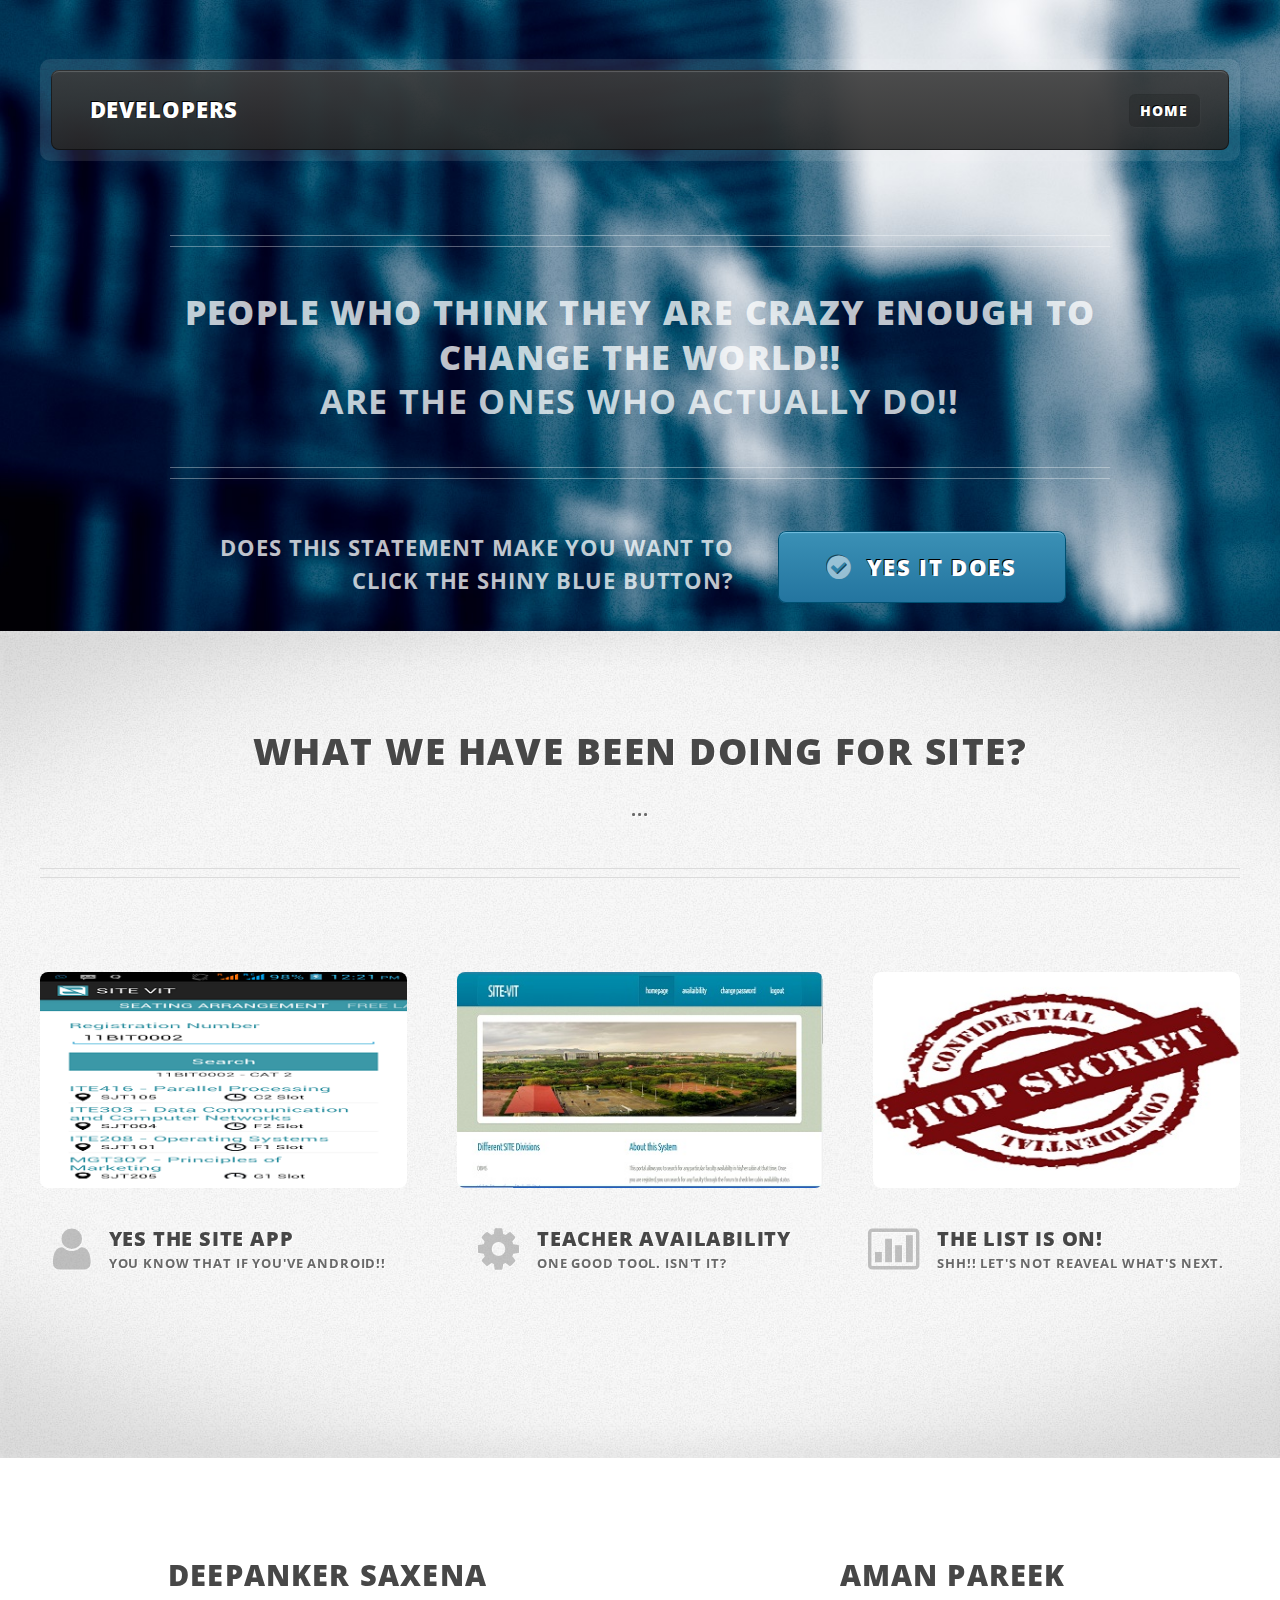
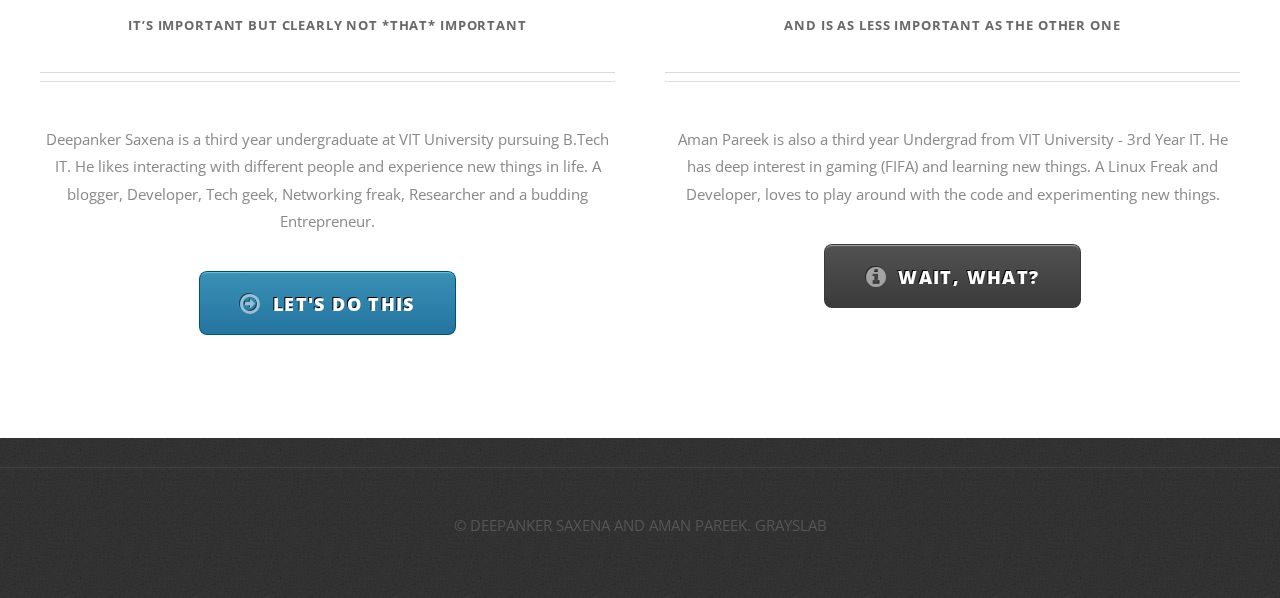
<file: teacher/developer/index.html>
<!DOCTYPE HTML>
<!--
	ZeroFour 2.5 by HTML5 UP
	html5up.net | @n33co
	Free for personal and commercial use under the CCA 3.0 license (html5up.net/license)
-->
<html>
	<head>
		<title>Developers</title>
		<meta http-equiv="content-type" content="text/html; charset=utf-8" />
		<meta name="description" content="" />
		<meta name="keywords" content="" />
		<link href="http://fonts.googleapis.com/css?family=Open+Sans:400,300,700,800" rel="stylesheet" type="text/css" />
		<script src="js/jquery.min.js"></script>
		<script src="js/jquery.dropotron.min.js"></script>
		<script src="js/config.js"></script>
		<script src="js/skel.min.js"></script>
		<script src="js/skel-panels.min.js"></script>
		<noscript>
			<link rel="stylesheet" href="css/skel-noscript.css" />
			<link rel="stylesheet" href="css/style.css" />
			<link rel="stylesheet" href="css/style-desktop.css" />
		</noscript>
		<!--[if lte IE 9]><link rel="stylesheet" href="css/ie9.css" /><![endif]-->
		<!--[if lte IE 8]><script src="js/html5shiv.js"></script><link rel="stylesheet" href="css/ie8.css" /><![endif]-->
		<!--[if lte IE 7]><link rel="stylesheet" href="css/ie7.css" /><![endif]-->
	</head>
	<body class="homepage">

		<!-- Header Wrapper -->
			<div id="header-wrapper">
				<div class="container">
					<div class="row">
						<div class="12u">
						
							<!-- Header -->
								<header id="header">
									<div class="inner">
									
										<!-- Logo -->
											<h1><a href="#" id="logo">Developers</a></h1>
										
										<!-- Nav -->
											<nav id="nav">
												<ul>
													<li class="current_page_item"><a href="../index.php">Home</a></li>
												</ul>
											</nav>
									
									</div>
								</header>

							<!-- Banner -->
								<div id="banner">
									<h2><strong>PEOPLE WHO THINK THEY ARE CRAZY ENOUGH TO CHANGE THE WORLD!!</strong> 
									<br> ARE THE ONES WHO ACTUALLY DO!!</h2>
									<p>Does this statement make you want to click the shiny blue button?</p>
									<a href="#dev" class="button big fa fa-check-circle">Yes it does</a> 
								</div>

						</div>
					</div>
				</div>
			</div>
		
		<!-- Main Wrapper -->
			<div id="main-wrapper">
				<div class="main-wrapper-style1">
					<div class="inner">
				
						<!-- Feature 1 -->
							<section class="container box-feature1">
								<div class="row">
									<div class="12u">
										<header class="first major">
											<h2>WHAT WE HAVE BEEN DOING FOR SITE?</h2>
											<span class="byline"> <strong></strong> ...</span>
										</header>
									</div>
								</div>
								<div class="row">
									<div class="4u">
										<section>
											<span class="image image-full"><img src="images/pic03.png" alt="" /></span>
											<header class="second fa fa-user">
												<h3>YES THE SITE APP</h3>
												<span class="byline">You know that if you've Android!!</span>
											</header>
										</section>
									</div>
									<div class="4u">
										<section>
											<span class="image image-full"><img src="images/capture.jpg" alt="" /></span>
											<header class="second fa fa-cog">
												<h3>TEACHER AVAILABILITY</h3>
												<span class="byline">One good tool. Isn't it?</span>
											</header>
										</section>
									</div>
									<div class="4u">
										<section>
											<span class="image image-full"><img src="images/cap2.jpeg" alt="" /></span>
											<header class="second fa fa-bar-chart-o">
												<h3>THE LIST IS ON!</h3>
												<span class="byline">Shh!! Let's not reaveal what's next.</span>
											</header>
										</section>
									</div>
								</div>
								<div class="row">
									<div class="12u">
										<p></p>
									</div>
								</div>
							</section>

					</div>
				</div>
				<div class="main-wrapper-style2">
					<div class="inner" >
				
						<!-- Feature 2 -->
							<section class="container box-feature2">
								<div class="row">
									<div class="6u">
										<section>
											<header class="major" id="dev">
												<h2>DEEPANKER SAXENA</h2>
												<span class="byline">It’s important but clearly not *that* important</span>
											</header>
											<p>Deepanker Saxena is a third year undergraduate at VIT University pursuing B.Tech IT. He likes interacting with different people and experience new things in life. A blogger, Developer, Tech geek, Networking freak, Researcher and a budding Entrepreneur.</p>
											<footer>
												<a href="http://www.facebook.com/Deepankergetup" class="button medium fa fa-arrow-circle-o-right">Let's do this</a>
											</footer>
										</section>
									</div>
									<div class="6u">
										<section>
											<header class="major">
												<h2>AMAN PAREEK</h2>
												<span class="byline">And is as less important as the other one</span>
											</header>
											<p>Aman Pareek is also a third year Undergrad from VIT University - 3rd Year IT. He has deep interest in gaming (FIFA) and learning new things. A Linux Freak and Developer, loves to play around with the code and experimenting new things.</p>
											<footer>
												<a href="http://www.facebook.com/aman.pareek1" class="button medium alt fa fa-info-circle">Wait, what?</a>
											</footer>
										</section>
									</div>
								</div>
							</section>

						</div>
				</div>
							</div>
						</div>
					</div>
				</div>
			</div>

					<div class="row">
						<div class="12u">
							<div id="copyright">
								&copy; DEEPANKER SAXENA AND AMAN PAREEK. GRAYSLAB
							</div>
						</div>
					</div>
				</footer>
			</div>

	</body>
</html>
</file>
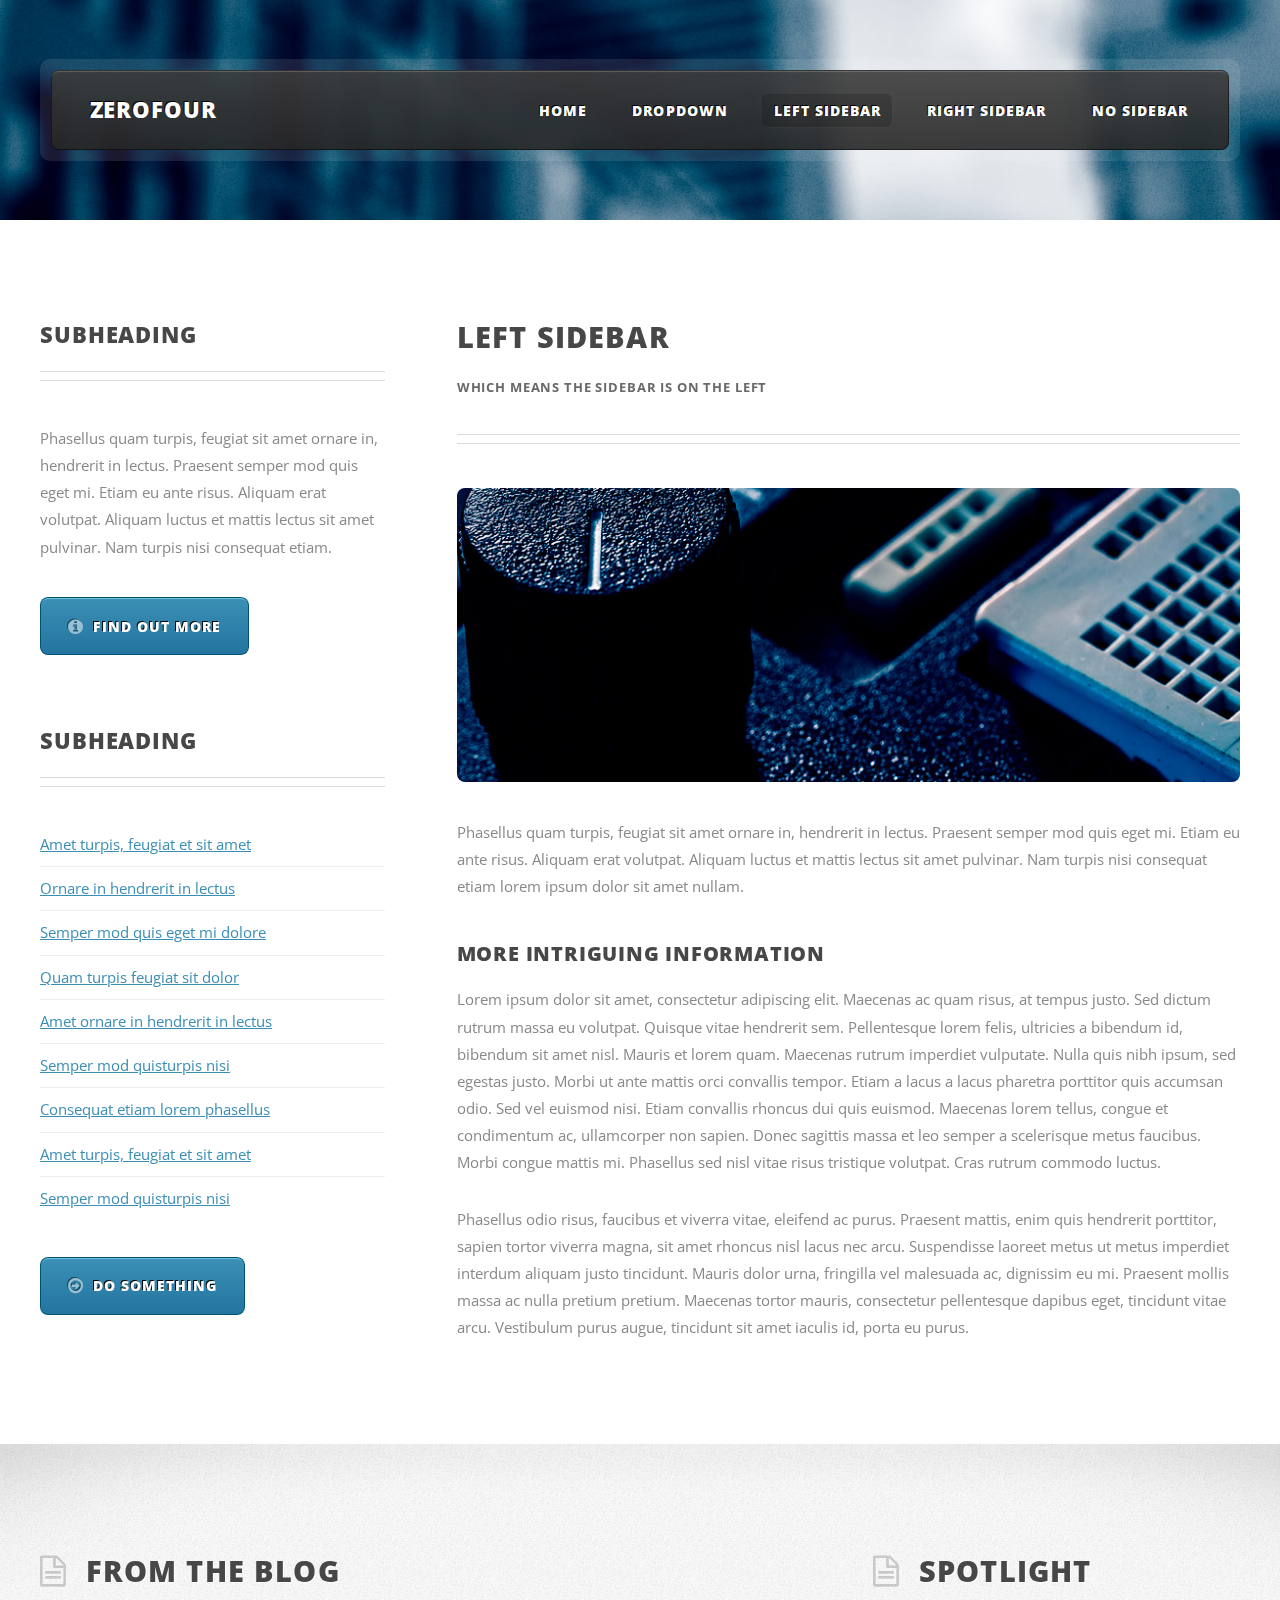
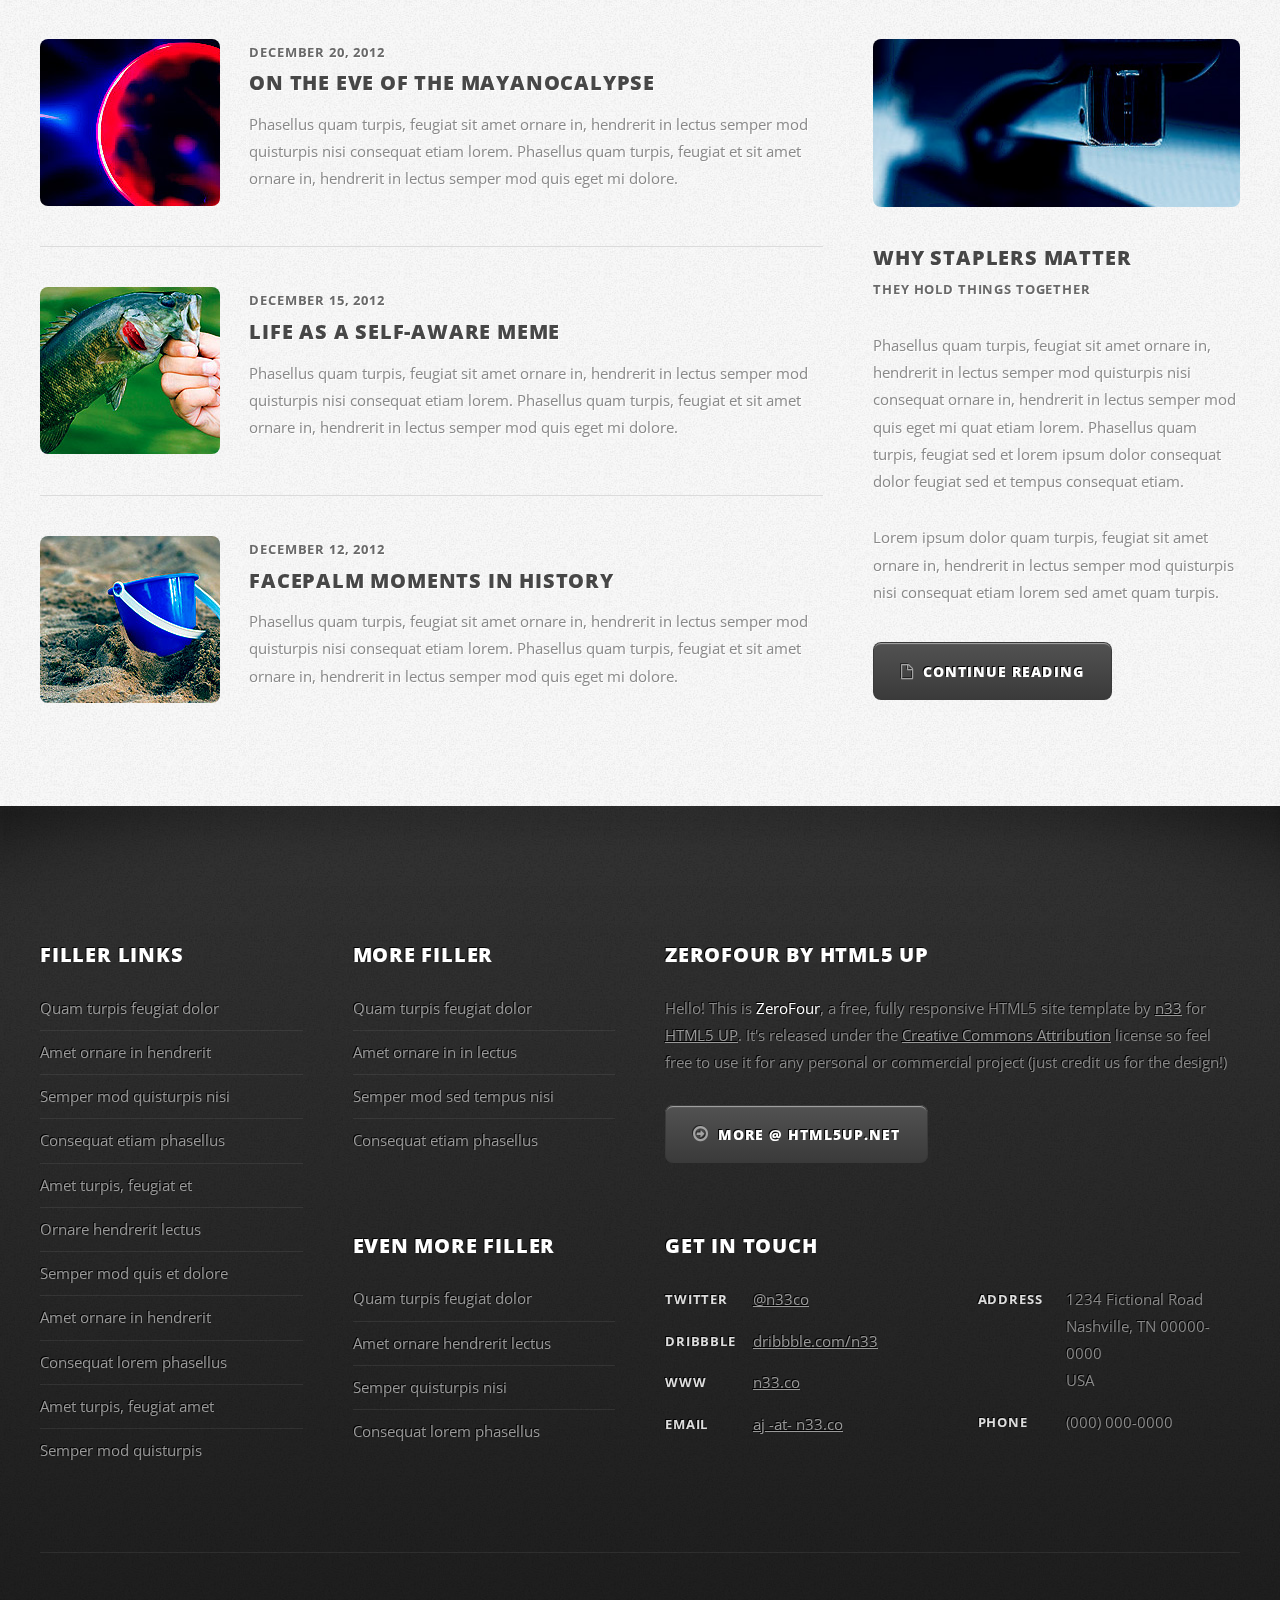
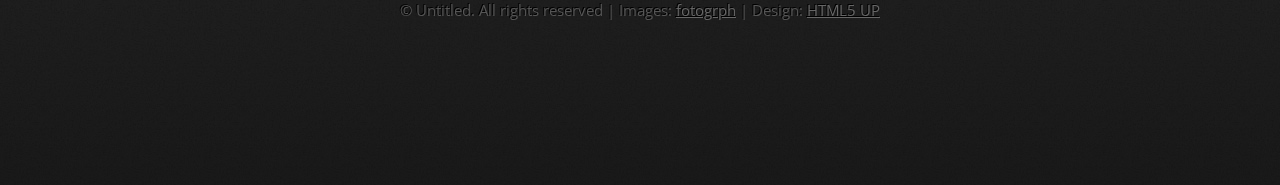
<file: developer/left-sidebar.html>
<!DOCTYPE HTML>
<!--
	ZeroFour 2.5 by HTML5 UP
	html5up.net | @n33co
	Free for personal and commercial use under the CCA 3.0 license (html5up.net/license)
-->
<html>
	<head>
		<title>Left Sidebar - ZeroFour by HTML5 UP</title>
		<meta http-equiv="content-type" content="text/html; charset=utf-8" />
		<meta name="description" content="" />
		<meta name="keywords" content="" />
		<link href="http://fonts.googleapis.com/css?family=Open+Sans:400,300,700,800" rel="stylesheet" type="text/css" />
		<script src="js/jquery.min.js"></script>
		<script src="js/jquery.dropotron.min.js"></script>
		<script src="js/config.js"></script>
		<script src="js/skel.min.js"></script>
		<script src="js/skel-panels.min.js"></script>
		<noscript>
			<link rel="stylesheet" href="css/skel-noscript.css" />
			<link rel="stylesheet" href="css/style.css" />
			<link rel="stylesheet" href="css/style-desktop.css" />
		</noscript>
		<!--[if lte IE 9]><link rel="stylesheet" href="css/ie9.css" /><![endif]-->
		<!--[if lte IE 8]><script src="js/html5shiv.js"></script><link rel="stylesheet" href="css/ie8.css" /><![endif]-->
		<!--[if lte IE 7]><link rel="stylesheet" href="css/ie7.css" /><![endif]-->
	</head>
	<body class="left-sidebar">

		<!-- Header Wrapper -->
			<div id="header-wrapper">
				<div class="container">
					<div class="row">
						<div class="12u">
						
							<!-- Header -->
								<header id="header">
									<div class="inner">
									
										<!-- Logo -->
											<h1><a href="#" id="logo">ZeroFour</a></h1>
										
										<!-- Nav -->
											<nav id="nav">
												<ul>
													<li><a href="index.html">Home</a></li>
													<li>
														<span>Dropdown</span>
														<ul>
															<li><a href="#">Lorem ipsum dolor</a></li>
															<li><a href="#">Magna phasellus</a></li>
															<li>
																<span>Phasellus consequat</span>
																<ul>
																	<li><a href="#">Lorem ipsum dolor</a></li>
																	<li><a href="#">Phasellus consequat</a></li>
																	<li><a href="#">Magna phasellus</a></li>
																	<li><a href="#">Etiam dolore nisl</a></li>
																</ul>
															</li>
															<li><a href="#">Veroeros feugiat</a></li>
														</ul>
													</li>
													<li class="current_page_item"><a href="left-sidebar.html">Left Sidebar</a></li>
													<li><a href="right-sidebar.html">Right Sidebar</a></li>
													<li><a href="no-sidebar.html">No Sidebar</a></li>
												</ul>
											</nav>
									
									</div>
								</header>

						</div>
					</div>
				</div>
			</div>
		
		<!-- Main Wrapper -->
			<div id="main-wrapper">
				<div class="main-wrapper-style2">
					<div class="inner">
						<div class="container">
							<div class="row">
								<div class="4u">
									<div id="sidebar">

										<!-- Sidebar -->
									
											<section>
												<header class="major">
													<h2>Subheading</h2>
												</header>
												<p>Phasellus quam turpis, feugiat sit amet ornare in, hendrerit in lectus. 
												Praesent semper mod quis eget mi. Etiam eu ante risus. Aliquam erat volutpat. 
												Aliquam luctus et mattis lectus sit amet pulvinar. Nam turpis nisi 
												consequat etiam.</p>
												<footer>
													<a href="#" class="button fa fa-info-circle">Find out more</a>
												</footer>
											</section>

											<section>
												<header class="major">
													<h2>Subheading</h2>
												</header>
												<ul class="style2">
													<li><a href="#">Amet turpis, feugiat et sit amet</a></li>
													<li><a href="#">Ornare in hendrerit in lectus</a></li>
													<li><a href="#">Semper mod quis eget mi dolore</a></li>
													<li><a href="#">Quam turpis feugiat sit dolor</a></li>
													<li><a href="#">Amet ornare in hendrerit in lectus</a></li>
													<li><a href="#">Semper mod quisturpis nisi</a></li>
													<li><a href="#">Consequat etiam lorem phasellus</a></li>
													<li><a href="#">Amet turpis, feugiat et sit amet</a></li>
													<li><a href="#">Semper mod quisturpis nisi</a></li>
												</ul>
												<footer>
													<a href="#" class="button fa fa-arrow-circle-o-right">Do Something</a>
												</footer>
											</section>
								
									</div>
								</div>
								<div class="8u skel-cell-important">
									<div id="content">

										<!-- Content -->
									
											<article>
												<header class="major">
													<h2>Left Sidebar</h2>
													<span class="byline">Which means the sidebar is on the left</span>
												</header>
												
												<span class="image image-full"><img src="images/pic08.jpg" alt="" /></span>
												
												<p>Phasellus quam turpis, feugiat sit amet ornare in, hendrerit in lectus. 
												Praesent semper mod quis eget mi. Etiam eu ante risus. Aliquam erat volutpat. 
												Aliquam luctus et mattis lectus sit amet pulvinar. Nam turpis nisi 
												consequat etiam lorem ipsum dolor sit amet nullam.</p>
												
												<h3>More intriguing information</h3>
												<p>Lorem ipsum dolor sit amet, consectetur adipiscing elit. Maecenas ac quam risus, at tempus 
												justo. Sed dictum rutrum massa eu volutpat. Quisque vitae hendrerit sem. Pellentesque lorem felis, 
												ultricies a bibendum id, bibendum sit amet nisl. Mauris et lorem quam. Maecenas rutrum imperdiet 
												vulputate. Nulla quis nibh ipsum, sed egestas justo. Morbi ut ante mattis orci convallis tempor. 
												Etiam a lacus a lacus pharetra porttitor quis accumsan odio. Sed vel euismod nisi. Etiam convallis 
												rhoncus dui quis euismod. Maecenas lorem tellus, congue et condimentum ac, ullamcorper non sapien. 
												Donec sagittis massa et leo semper a scelerisque metus faucibus. Morbi congue mattis mi. 
												Phasellus sed nisl vitae risus tristique volutpat. Cras rutrum commodo luctus.</p>

												<p>Phasellus odio risus, faucibus et viverra vitae, eleifend ac purus. Praesent mattis, enim 
												quis hendrerit porttitor, sapien tortor viverra magna, sit amet rhoncus nisl lacus nec arcu. 
												Suspendisse laoreet metus ut metus imperdiet interdum aliquam justo tincidunt. Mauris dolor urna, 
												fringilla vel malesuada ac, dignissim eu mi. Praesent mollis massa ac nulla pretium pretium. 
												Maecenas tortor mauris, consectetur pellentesque dapibus eget, tincidunt vitae arcu. 
												Vestibulum purus augue, tincidunt sit amet iaculis id, porta eu purus.</p>
											</article>
								
									</div>
								</div>
							</div>
						</div>
					</div>
				</div>
				<div class="main-wrapper-style3">
					<div class="inner">
						<div class="container">
							<div class="row">
								<div class="8u">

									<!-- Article list -->
										<section class="box-article-list">
											<h2 class="fa fa-file-text-o">From the blog</h2>
											
											<!-- Excerpt -->
												<article class="box-excerpt">
													<a href="#" class="image image-left"><img src="images/pic04.jpg" alt="" /></a>
													<div>
														<header>
															<span class="date">December 20, 2012</span>
															<h3><a href="#">On the eve of the Mayanocalypse</a></h3>
														</header>
														<p>Phasellus quam turpis, feugiat sit amet ornare in, hendrerit in lectus 
														semper mod quisturpis nisi consequat etiam lorem. Phasellus quam turpis, 
														feugiat et sit amet ornare in, hendrerit in lectus semper mod quis eget mi dolore.</p>
													</div>
												</article>

											<!-- Excerpt -->
												<article class="box-excerpt">
													<a href="#" class="image image-left"><img src="images/pic05.jpg" alt="" /></a>
													<div>
														<header>
															<span class="date">December 15, 2012</span>
															<h3><a href="#">Life as a self-aware meme</a></h3>
														</header>
														<p>Phasellus quam turpis, feugiat sit amet ornare in, hendrerit in lectus 
														semper mod quisturpis nisi consequat etiam lorem. Phasellus quam turpis, 
														feugiat et sit amet ornare in, hendrerit in lectus semper mod quis eget mi dolore.</p>
													</div>
												</article>

											<!-- Excerpt -->
												<article class="box-excerpt">
													<a href="#" class="image image-left"><img src="images/pic06.jpg" alt="" /></a>
													<div>
														<header>
															<span class="date">December 12, 2012</span>
															<h3><a href="#">Facepalm moments in history</a></h3>
														</header>
														<p>Phasellus quam turpis, feugiat sit amet ornare in, hendrerit in lectus 
														semper mod quisturpis nisi consequat etiam lorem. Phasellus quam turpis, 
														feugiat et sit amet ornare in, hendrerit in lectus semper mod quis eget mi dolore.</p>
													</div>
												</article>

										</section>
								</div>
								<div class="4u">
								
									<!-- Spotlight -->
										<section class="box-spotlight">
											<h2 class="fa fa-file-text-o">Spotlight</h2>
											<article>
												<a href="#" class="image image-full"><img src="images/pic07.jpg" alt=""></a>
												<header>
													<h3><a href="#">Why staplers matter</a></h3>
													<span class="byline">They hold things together</span>
												</header>
												<p>Phasellus quam turpis, feugiat sit amet ornare in, hendrerit in lectus semper mod 
												quisturpis nisi consequat ornare in, hendrerit in lectus semper mod quis eget mi quat etiam 
												lorem. Phasellus quam turpis, feugiat sed et lorem ipsum dolor consequat dolor feugiat sed
												et tempus consequat etiam.</p>
												<p>Lorem ipsum dolor quam turpis, feugiat sit amet ornare in, hendrerit in lectus semper 
												mod quisturpis nisi consequat etiam lorem sed amet quam turpis.</p>
												<footer>
													<a href="#" class="button alt fa fa-file-o">Continue Reading</a>
												</footer>
											</article>
										</section>
								
								</div>
							</div>
						</div>
					</div>
				</div>
			</div>

		<!-- Footer Wrapper -->
			<div id="footer-wrapper">
				<footer id="footer" class="container">
					<div class="row">
						<div class="3u">
						
							<!-- Links -->
								<section>
									<h2>Filler Links</h2>
									<ul class="style2">
										<li><a href="#">Quam turpis feugiat dolor</a></li>
										<li><a href="#">Amet ornare in hendrerit </a></li>
										<li><a href="#">Semper mod quisturpis nisi</a></li>
										<li><a href="#">Consequat etiam phasellus</a></li>
										<li><a href="#">Amet turpis, feugiat et</a></li>
										<li><a href="#">Ornare hendrerit lectus</a></li>
										<li><a href="#">Semper mod quis et dolore</a></li>
										<li><a href="#">Amet ornare in hendrerit</a></li>
										<li><a href="#">Consequat lorem phasellus</a></li>
										<li><a href="#">Amet turpis, feugiat amet</a></li>
										<li><a href="#">Semper mod quisturpis</a></li>
									</ul>
								</section>
						
						</div>
						<div class="3u">
						
							<!-- Links -->
								<section>
									<h2>More Filler</h2>
									<ul class="style2">
										<li><a href="#">Quam turpis feugiat dolor</a></li>
										<li><a href="#">Amet ornare in in lectus</a></li>
										<li><a href="#">Semper mod sed tempus nisi</a></li>
										<li><a href="#">Consequat etiam phasellus</a></li>
									</ul>
								</section>
						
							<!-- Links -->
								<section>
									<h2>Even More Filler</h2>
									<ul class="style2">
										<li><a href="#">Quam turpis feugiat dolor</a></li>
										<li><a href="#">Amet ornare hendrerit lectus</a></li>
										<li><a href="#">Semper quisturpis nisi</a></li>
										<li><a href="#">Consequat lorem phasellus</a></li>
									</ul>
								</section>
						
						</div>
						<div class="6u">
						
							<!-- About -->
								<section>
									<h2><strong>ZeroFour</strong> by HTML5 UP</h2>
									<p>Hello! This is <strong>ZeroFour</strong>, a free, fully responsive HTML5 site
									template by <a href="http://n33.co/">n33</a> for <a href="http://html5up.net/">HTML5 UP</a>.
									It's released under the <a href="http://html5up.net/license/">Creative Commons Attribution</a>
									license so feel free to use it for any personal or commercial project (just credit us
									for the design!)</p>
									<a href="http://html5up.net/" class="button alt fa fa-arrow-circle-o-right">More @ HTML5Up.net</a>
								</section>
						
							<!-- Contact -->
								<section>
									<h2>Get in touch</h2>
									<div>
										<div class="row">
											<div class="6u">
												<dl class="contact">
													<dt>Twitter</dt>
													<dd><a href="http://twitter.com/n33co">@n33co</a></dd>
													<dt>Dribbble</dt>
													<dd><a href="http://dribbble.com/n33">dribbble.com/n33</a></dd>
													<dt>WWW</dt>
													<dd><a href="http://n33.co">n33.co</a></dd>
													<dt>Email</dt>
													<dd><a href="mailto:aj%20-at-%20n33.co">aj -at- n33.co</a></dd>
												</dl>
											</div>
											<div class="6u">
												<dl class="contact">
													<dt>Address</dt>
													<dd>
														1234 Fictional Road<br />
														Nashville, TN 00000-0000<br />
														USA
													</dd>
													<dt>Phone</dt>
													<dd>(000) 000-0000</dd>
												</dl>
											</div>
										</div>
									</div>
								</section>
						
						</div>
					</div>
					<div class="row">
						<div class="12u">
							<div id="copyright">
								&copy; Untitled. All rights reserved | Images: <a href="http://fotogrph.com/">fotogrph</a> | Design: <a href="http://html5up.net/">HTML5 UP</a>
							</div>
						</div>
					</div>
				</footer>
			</div>

	</body>
</html>
</file>
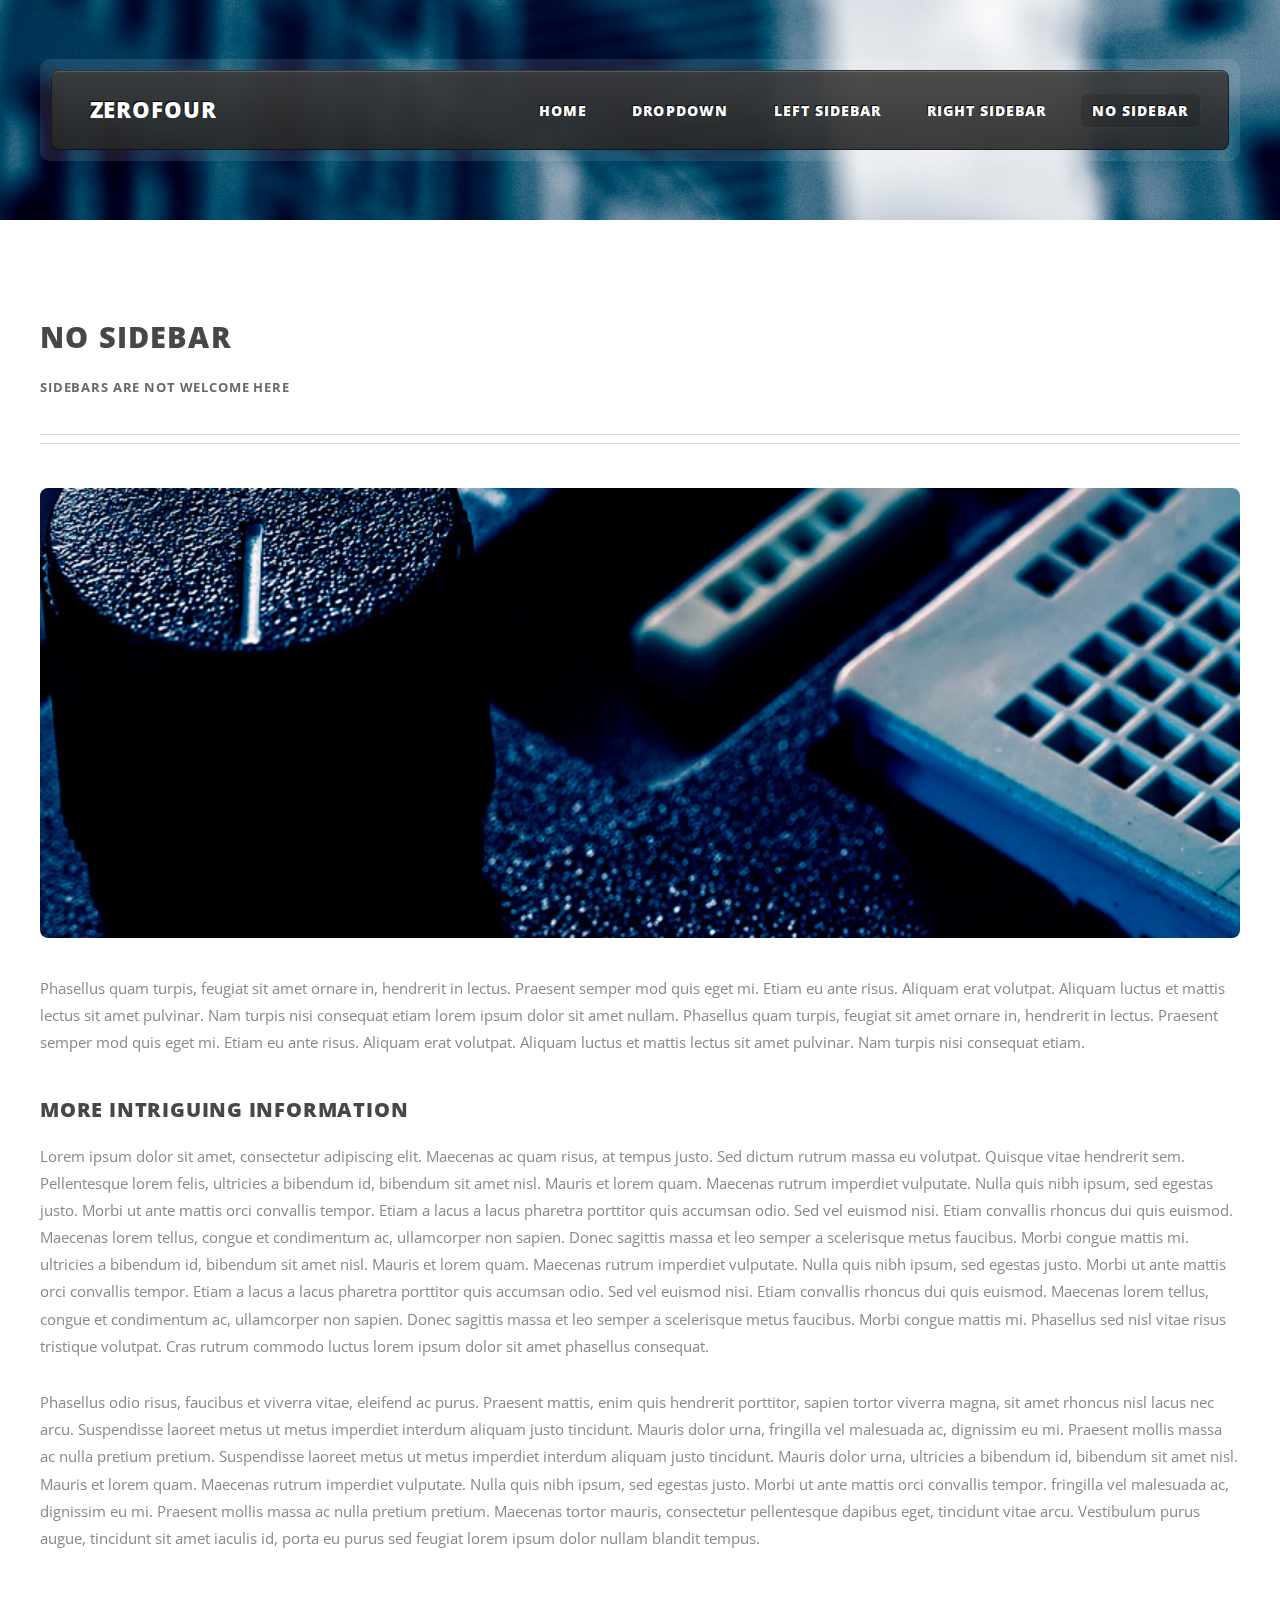
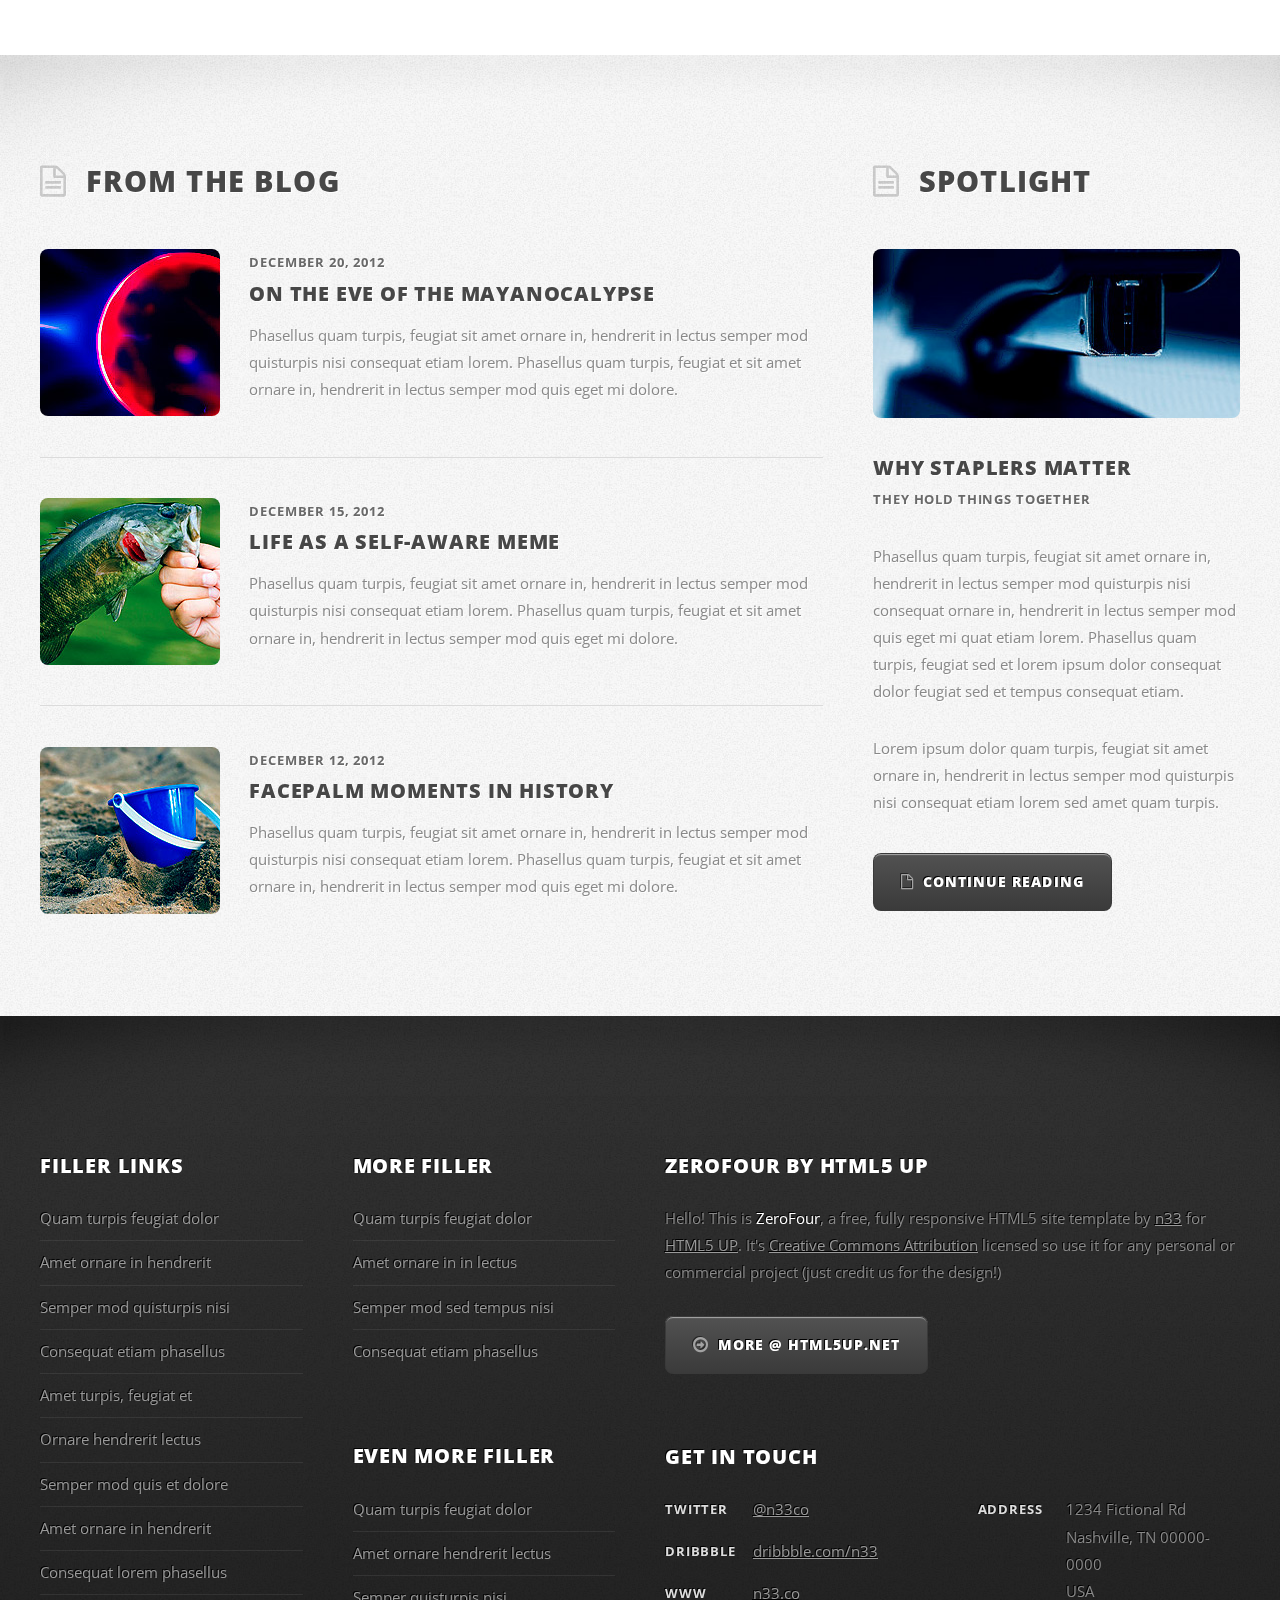
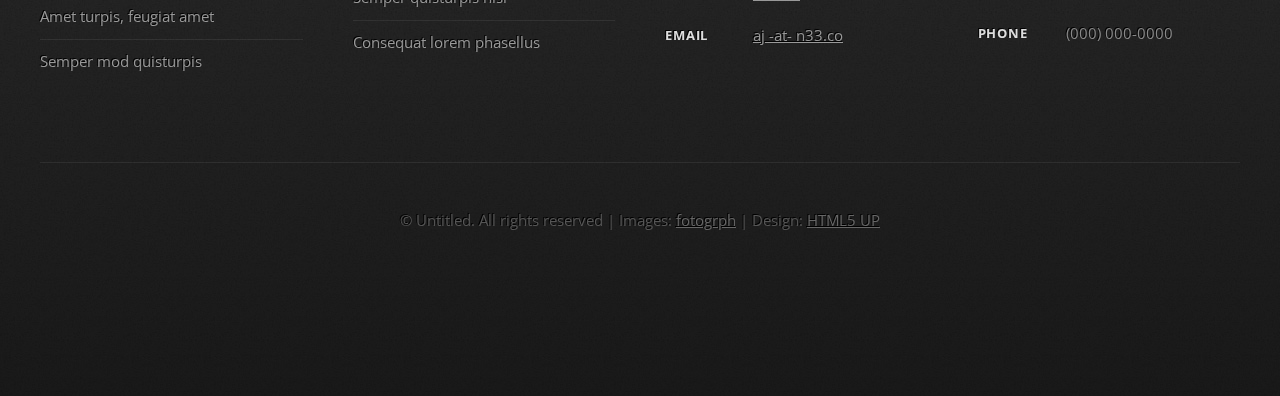
<file: developer/no-sidebar.html>
<!DOCTYPE HTML>
<!--
	ZeroFour 2.5 by HTML5 UP
	html5up.net | @n33co
	Free for personal and commercial use under the CCA 3.0 license (html5up.net/license)
-->
<html>
	<head>
		<title>No Sidebar - ZeroFour by HTML5 UP</title>
		<meta http-equiv="content-type" content="text/html; charset=utf-8" />
		<meta name="description" content="" />
		<meta name="keywords" content="" />
		<link href="http://fonts.googleapis.com/css?family=Open+Sans:400,300,700,800" rel="stylesheet" type="text/css" />
		<script src="js/jquery.min.js"></script>
		<script src="js/jquery.dropotron.min.js"></script>
		<script src="js/config.js"></script>
		<script src="js/skel.min.js"></script>
		<script src="js/skel-panels.min.js"></script>
		<noscript>
			<link rel="stylesheet" href="css/skel-noscript.css" />
			<link rel="stylesheet" href="css/style.css" />
			<link rel="stylesheet" href="css/style-desktop.css" />
		</noscript>
		<!--[if lte IE 9]><link rel="stylesheet" href="css/ie9.css" /><![endif]-->
		<!--[if lte IE 8]><script src="js/html5shiv.js"></script><link rel="stylesheet" href="css/ie8.css" /><![endif]-->
		<!--[if lte IE 7]><link rel="stylesheet" href="css/ie7.css" /><![endif]-->
	</head>
	<body class="no-sidebar">

		<!-- Header Wrapper -->
			<div id="header-wrapper">
				<div class="container">
					<div class="row">
						<div class="12u">
						
							<!-- Header -->
								<header id="header">
									<div class="inner">
									
										<!-- Logo -->
											<h1><a href="#" id="logo">ZeroFour</a></h1>
										
										<!-- Nav -->
											<nav id="nav">
												<ul>
													<li><a href="index.html">Home</a></li>
													<li>
														<span>Dropdown</span>
														<ul>
															<li><a href="#">Lorem ipsum dolor</a></li>
															<li><a href="#">Magna phasellus</a></li>
															<li>
																<span>Phasellus consequat</span>
																<ul>
																	<li><a href="#">Lorem ipsum dolor</a></li>
																	<li><a href="#">Phasellus consequat</a></li>
																	<li><a href="#">Magna phasellus</a></li>
																	<li><a href="#">Etiam dolore nisl</a></li>
																</ul>
															</li>
															<li><a href="#">Veroeros feugiat</a></li>
														</ul>
													</li>
													<li><a href="left-sidebar.html">Left Sidebar</a></li>
													<li><a href="right-sidebar.html">Right Sidebar</a></li>
													<li class="current_page_item"><a href="no-sidebar.html">No Sidebar</a></li>
												</ul>
											</nav>
									
									</div>
								</header>

						</div>
					</div>
				</div>
			</div>
		
		<!-- Main Wrapper -->
			<div id="main-wrapper">
				<div class="main-wrapper-style2">
					<div class="inner">
						<div class="container">
							<div class="row">
								<div class="12u skel-cell-important">
									<div id="content">

										<!-- Content -->
									
											<article>
												<header class="major">
													<h2>No Sidebar</h2>
													<span class="byline">Sidebars are not welcome here</span>
												</header>
												
												<span class="image image-full"><img src="images/pic08.jpg" alt="" /></span>
												
												<p>Phasellus quam turpis, feugiat sit amet ornare in, hendrerit in lectus. 
												Praesent semper mod quis eget mi. Etiam eu ante risus. Aliquam erat volutpat. 
												Aliquam luctus et mattis lectus sit amet pulvinar. Nam turpis nisi 
												consequat etiam lorem ipsum dolor sit amet nullam. Phasellus quam turpis, 
												feugiat sit amet ornare in, hendrerit in lectus. Praesent semper mod quis 
												eget mi. Etiam eu ante risus. Aliquam erat volutpat. Aliquam luctus et 
												mattis lectus sit amet pulvinar. Nam turpis nisi consequat etiam.</p>
												
												<h3>More intriguing information</h3>
												<p>Lorem ipsum dolor sit amet, consectetur adipiscing elit. Maecenas ac quam risus, at tempus 
												justo. Sed dictum rutrum massa eu volutpat. Quisque vitae hendrerit sem. Pellentesque lorem felis, 
												ultricies a bibendum id, bibendum sit amet nisl. Mauris et lorem quam. Maecenas rutrum imperdiet 
												vulputate. Nulla quis nibh ipsum, sed egestas justo. Morbi ut ante mattis orci convallis tempor. 
												Etiam a lacus a lacus pharetra porttitor quis accumsan odio. Sed vel euismod nisi. Etiam convallis 
												rhoncus dui quis euismod. Maecenas lorem tellus, congue et condimentum ac, ullamcorper non sapien. 
												Donec sagittis massa et leo semper a scelerisque metus faucibus. Morbi congue mattis mi. 
												ultricies a bibendum id, bibendum sit amet nisl. Mauris et lorem quam. Maecenas rutrum imperdiet 
												vulputate. Nulla quis nibh ipsum, sed egestas justo. Morbi ut ante mattis orci convallis tempor. 
												Etiam a lacus a lacus pharetra porttitor quis accumsan odio. Sed vel euismod nisi. Etiam convallis 
												rhoncus dui quis euismod. Maecenas lorem tellus, congue et condimentum ac, ullamcorper non sapien. 
												Donec sagittis massa et leo semper a scelerisque metus faucibus. Morbi congue mattis mi. 
												Phasellus sed nisl vitae risus tristique volutpat. Cras rutrum commodo luctus lorem ipsum
												dolor sit amet phasellus consequat.</p>

												<p>Phasellus odio risus, faucibus et viverra vitae, eleifend ac purus. Praesent mattis, enim 
												quis hendrerit porttitor, sapien tortor viverra magna, sit amet rhoncus nisl lacus nec arcu. 
												Suspendisse laoreet metus ut metus imperdiet interdum aliquam justo tincidunt. Mauris dolor urna, 
												fringilla vel malesuada ac, dignissim eu mi. Praesent mollis massa ac nulla pretium pretium. 
												Suspendisse laoreet metus ut metus imperdiet interdum aliquam justo tincidunt. Mauris dolor urna, 
												ultricies a bibendum id, bibendum sit amet nisl. Mauris et lorem quam. Maecenas rutrum imperdiet 
												vulputate. Nulla quis nibh ipsum, sed egestas justo. Morbi ut ante mattis orci convallis tempor. 
												fringilla vel malesuada ac, dignissim eu mi. Praesent mollis massa ac nulla pretium pretium. 
												Maecenas tortor mauris, consectetur pellentesque dapibus eget, tincidunt vitae arcu. 
												Vestibulum purus augue, tincidunt sit amet iaculis id, porta eu purus sed feugiat lorem ipsum
												dolor nullam blandit tempus.</p>
											</article>
								
									</div>
								</div>
							</div>
						</div>
					</div>
				</div>
				<div class="main-wrapper-style3">
					<div class="inner">
						<div class="container">
							<div class="row">
								<div class="8u">

									<!-- Article list -->
										<section class="box-article-list">
											<h2 class="fa fa-file-text-o">From the blog</h2>
											
											<!-- Excerpt -->
												<article class="box-excerpt">
													<a href="#" class="image image-left"><img src="images/pic04.jpg" alt="" /></a>
													<div>
														<header>
															<span class="date">December 20, 2012</span>
															<h3><a href="#">On the eve of the Mayanocalypse</a></h3>
														</header>
														<p>Phasellus quam turpis, feugiat sit amet ornare in, hendrerit in lectus 
														semper mod quisturpis nisi consequat etiam lorem. Phasellus quam turpis, 
														feugiat et sit amet ornare in, hendrerit in lectus semper mod quis eget mi dolore.</p>
													</div>
												</article>

											<!-- Excerpt -->
												<article class="box-excerpt">
													<a href="#" class="image image-left"><img src="images/pic05.jpg" alt="" /></a>
													<div>
														<header>
															<span class="date">December 15, 2012</span>
															<h3><a href="#">Life as a self-aware meme</a></h3>
														</header>
														<p>Phasellus quam turpis, feugiat sit amet ornare in, hendrerit in lectus 
														semper mod quisturpis nisi consequat etiam lorem. Phasellus quam turpis, 
														feugiat et sit amet ornare in, hendrerit in lectus semper mod quis eget mi dolore.</p>
													</div>
												</article>

											<!-- Excerpt -->
												<article class="box-excerpt">
													<a href="#" class="image image-left"><img src="images/pic06.jpg" alt="" /></a>
													<div>
														<header>
															<span class="date">December 12, 2012</span>
															<h3><a href="#">Facepalm moments in history</a></h3>
														</header>
														<p>Phasellus quam turpis, feugiat sit amet ornare in, hendrerit in lectus 
														semper mod quisturpis nisi consequat etiam lorem. Phasellus quam turpis, 
														feugiat et sit amet ornare in, hendrerit in lectus semper mod quis eget mi dolore.</p>
													</div>
												</article>

										</section>
								</div>
								<div class="4u">
								
									<!-- Spotlight -->
										<section class="box-spotlight">
											<h2 class="fa fa-file-text-o">Spotlight</h2>
											<article>
												<a href="#" class="image image-full"><img src="images/pic07.jpg" alt=""></a>
												<header>
													<h3><a href="#">Why staplers matter</a></h3>
													<span class="byline">They hold things together</span>
												</header>
												<p>Phasellus quam turpis, feugiat sit amet ornare in, hendrerit in lectus semper mod 
												quisturpis nisi consequat ornare in, hendrerit in lectus semper mod quis eget mi quat etiam 
												lorem. Phasellus quam turpis, feugiat sed et lorem ipsum dolor consequat dolor feugiat sed
												et tempus consequat etiam.</p>
												<p>Lorem ipsum dolor quam turpis, feugiat sit amet ornare in, hendrerit in lectus semper 
												mod quisturpis nisi consequat etiam lorem sed amet quam turpis.</p>
												<footer>
													<a href="#" class="button alt fa fa-file-o">Continue Reading</a>
												</footer>
											</article>
										</section>
								
								</div>
							</div>
						</div>
					</div>
				</div>
			</div>

		<!-- Footer Wrapper -->
			<div id="footer-wrapper">
				<footer id="footer" class="container">
					<div class="row">
						<div class="3u">
						
							<!-- Links -->
								<section>
									<h2>Filler Links</h2>
									<ul class="style2">
										<li><a href="#">Quam turpis feugiat dolor</a></li>
										<li><a href="#">Amet ornare in hendrerit </a></li>
										<li><a href="#">Semper mod quisturpis nisi</a></li>
										<li><a href="#">Consequat etiam phasellus</a></li>
										<li><a href="#">Amet turpis, feugiat et</a></li>
										<li><a href="#">Ornare hendrerit lectus</a></li>
										<li><a href="#">Semper mod quis et dolore</a></li>
										<li><a href="#">Amet ornare in hendrerit</a></li>
										<li><a href="#">Consequat lorem phasellus</a></li>
										<li><a href="#">Amet turpis, feugiat amet</a></li>
										<li><a href="#">Semper mod quisturpis</a></li>
									</ul>
								</section>
						
						</div>
						<div class="3u">
						
							<!-- Links -->
								<section>
									<h2>More Filler</h2>
									<ul class="style2">
										<li><a href="#">Quam turpis feugiat dolor</a></li>
										<li><a href="#">Amet ornare in in lectus</a></li>
										<li><a href="#">Semper mod sed tempus nisi</a></li>
										<li><a href="#">Consequat etiam phasellus</a></li>
									</ul>
								</section>
						
							<!-- Links -->
								<section>
									<h2>Even More Filler</h2>
									<ul class="style2">
										<li><a href="#">Quam turpis feugiat dolor</a></li>
										<li><a href="#">Amet ornare hendrerit lectus</a></li>
										<li><a href="#">Semper quisturpis nisi</a></li>
										<li><a href="#">Consequat lorem phasellus</a></li>
									</ul>
								</section>
						
						</div>
						<div class="6u">
						
							<!-- About -->
								<section>
									<h2><strong>ZeroFour</strong> by HTML5 UP</h2>
									<p>Hello! This is <strong>ZeroFour</strong>, a free, fully responsive HTML5 site
									template by <a href="http://n33.co/">n33</a> for <a href="http://html5up.net/">HTML5 UP</a>.
									It's <a href="http://html5up.net/license/">Creative Commons Attribution</a>
									licensed so use it for any personal or commercial project (just credit us
									for the design!)</p>
									<a href="http://html5up.net/" class="button alt fa fa-arrow-circle-o-right">More @ HTML5Up.net</a>
								</section>
						
							<!-- Contact -->
								<section>
									<h2>Get in touch</h2>
									<div>
										<div class="row">
											<div class="6u">
												<dl class="contact">
													<dt>Twitter</dt>
													<dd><a href="http://twitter.com/n33co">@n33co</a></dd>
													<dt>Dribbble</dt>
													<dd><a href="http://dribbble.com/n33">dribbble.com/n33</a></dd>
													<dt>WWW</dt>
													<dd><a href="http://n33.co">n33.co</a></dd>
													<dt>Email</dt>
													<dd><a href="mailto:aj%20-at-%20n33.co">aj -at- n33.co</a></dd>
												</dl>
											</div>
											<div class="6u">
												<dl class="contact">
													<dt>Address</dt>
													<dd>
														1234 Fictional Rd<br />
														Nashville, TN 00000-0000<br />
														USA
													</dd>
													<dt>Phone</dt>
													<dd>(000) 000-0000</dd>
												</dl>
											</div>
										</div>
									</div>
								</section>
						
						</div>
					</div>
					<div class="row">
						<div class="12u">
							<div id="copyright">
								&copy; Untitled. All rights reserved | Images: <a href="http://fotogrph.com/">fotogrph</a> | Design: <a href="http://html5up.net/">HTML5 UP</a>
							</div>
						</div>
					</div>
				</footer>
			</div>

	</body>
</html>
</file>
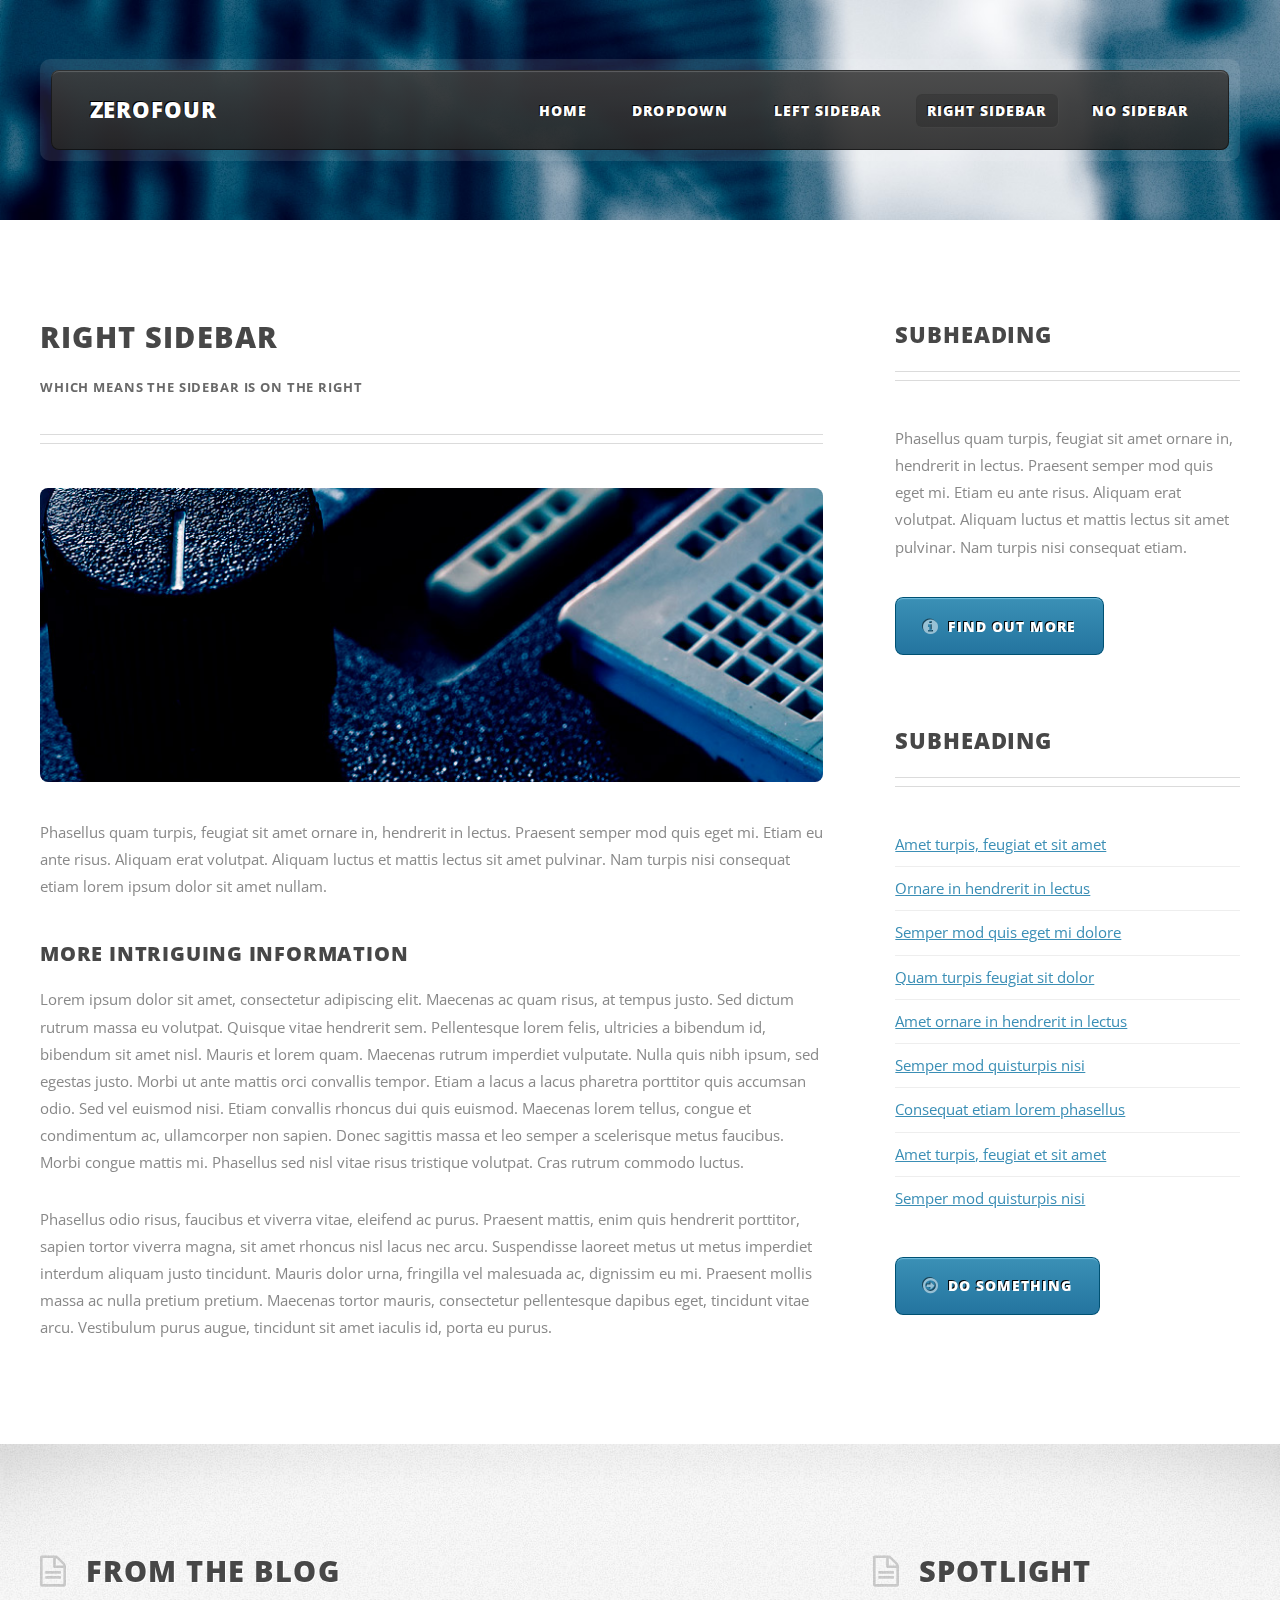
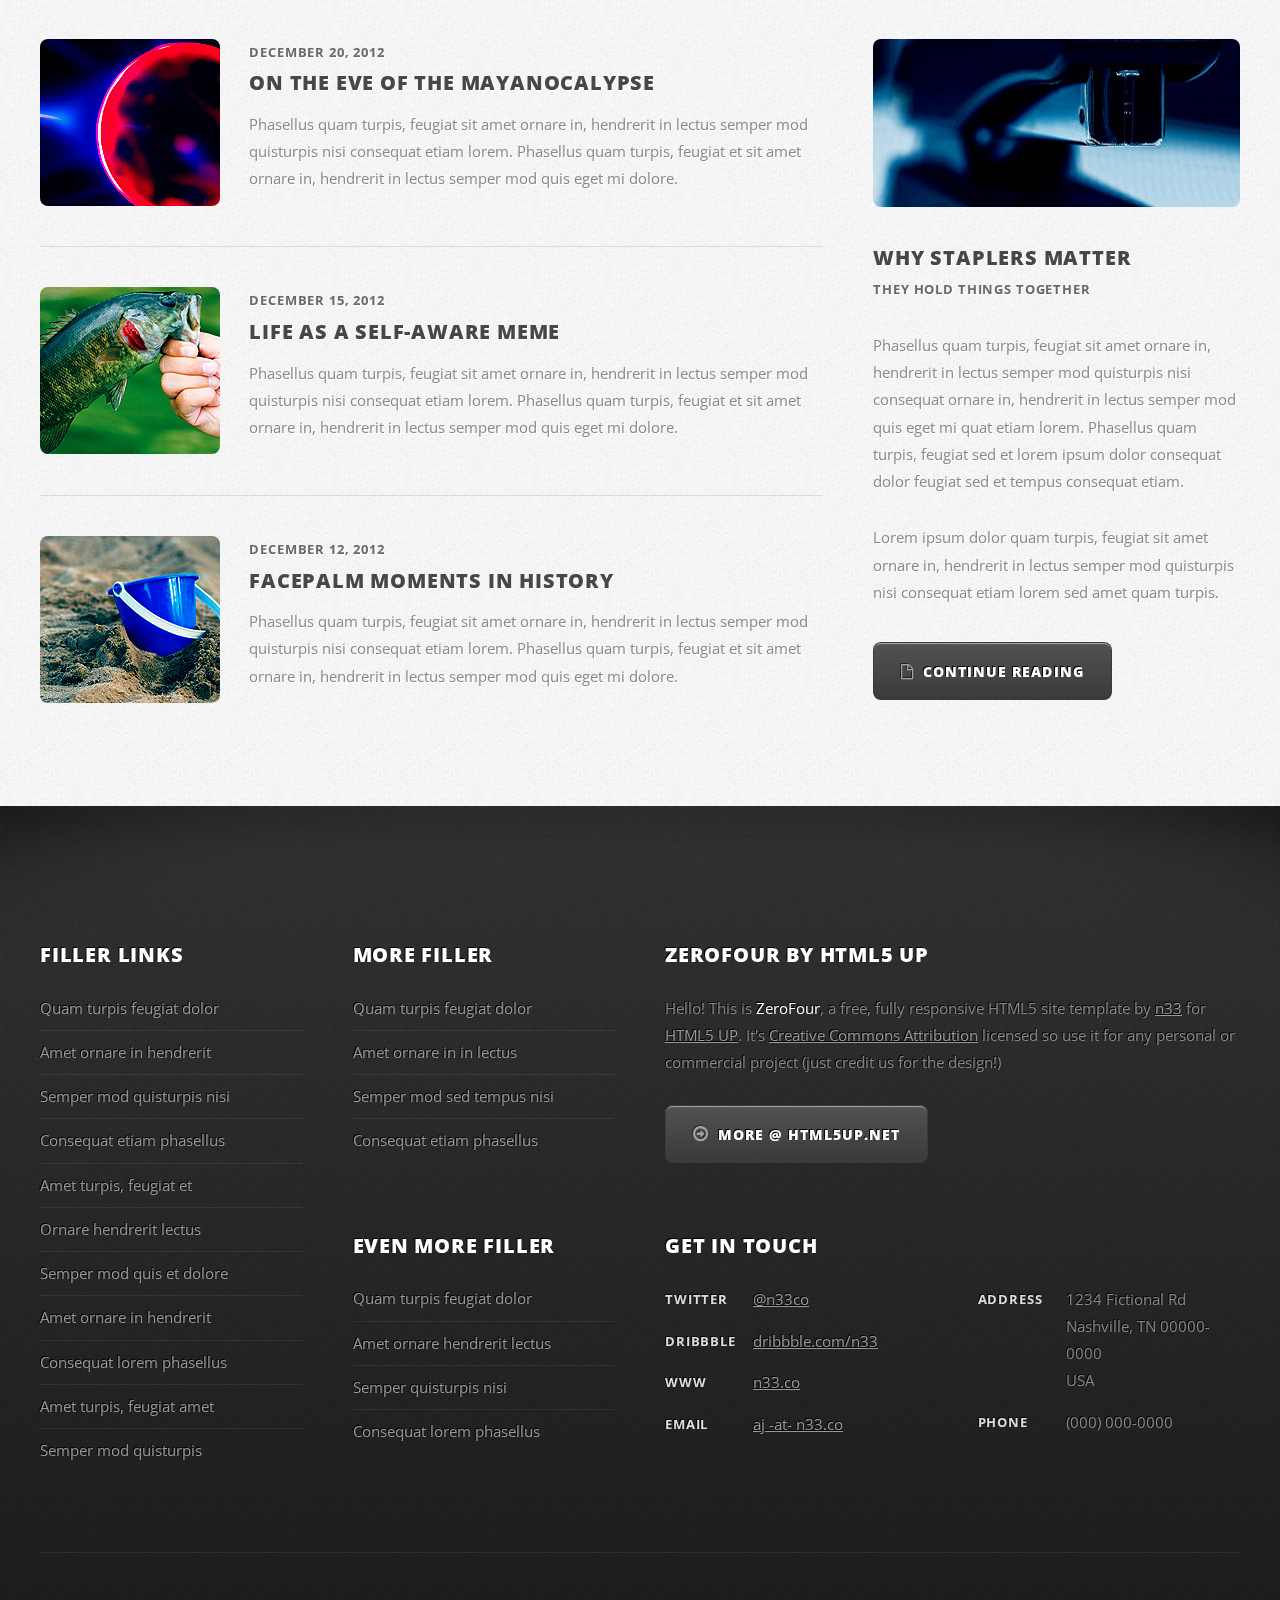
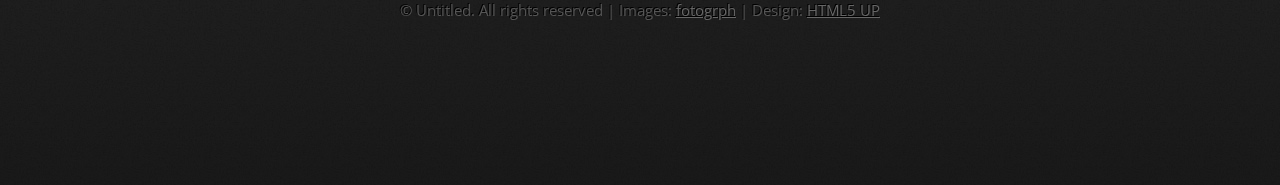
<file: developer/right-sidebar.html>
<!DOCTYPE HTML>
<!--
	ZeroFour 2.5 by HTML5 UP
	html5up.net | @n33co
	Free for personal and commercial use under the CCA 3.0 license (html5up.net/license)
-->
<html>
	<head>
		<title>Right Sidebar - ZeroFour by HTML5 UP</title>
		<meta http-equiv="content-type" content="text/html; charset=utf-8" />
		<meta name="description" content="" />
		<meta name="keywords" content="" />
		<link href="http://fonts.googleapis.com/css?family=Open+Sans:400,300,700,800" rel="stylesheet" type="text/css" />
		<script src="js/jquery.min.js"></script>
		<script src="js/jquery.dropotron.min.js"></script>
		<script src="js/config.js"></script>
		<script src="js/skel.min.js"></script>
		<script src="js/skel-panels.min.js"></script>
		<noscript>
			<link rel="stylesheet" href="css/skel-noscript.css" />
			<link rel="stylesheet" href="css/style.css" />
			<link rel="stylesheet" href="css/style-desktop.css" />
		</noscript>
		<!--[if lte IE 9]><link rel="stylesheet" href="css/ie9.css" /><![endif]-->
		<!--[if lte IE 8]><script src="js/html5shiv.js"></script><link rel="stylesheet" href="css/ie8.css" /><![endif]-->
		<!--[if lte IE 7]><link rel="stylesheet" href="css/ie7.css" /><![endif]-->
	</head>
	<body class="right-sidebar">

		<!-- Header Wrapper -->
			<div id="header-wrapper">
				<div class="container">
					<div class="row">
						<div class="12u">
						
							<!-- Header -->
								<header id="header">
									<div class="inner">
									
										<!-- Logo -->
											<h1><a href="#" id="logo">ZeroFour</a></h1>
										
										<!-- Nav -->
											<nav id="nav">
												<ul>
													<li><a href="index.html">Home</a></li>
													<li>
														<span>Dropdown</span>
														<ul>
															<li><a href="#">Lorem ipsum dolor</a></li>
															<li><a href="#">Magna phasellus</a></li>
															<li>
																<span>Phasellus consequat</span>
																<ul>
																	<li><a href="#">Lorem ipsum dolor</a></li>
																	<li><a href="#">Phasellus consequat</a></li>
																	<li><a href="#">Magna phasellus</a></li>
																	<li><a href="#">Etiam dolore nisl</a></li>
																</ul>
															</li>
															<li><a href="#">Veroeros feugiat</a></li>
														</ul>
													</li>
													<li><a href="left-sidebar.html">Left Sidebar</a></li>
													<li class="current_page_item"><a href="right-sidebar.html">Right Sidebar</a></li>
													<li><a href="no-sidebar.html">No Sidebar</a></li>
												</ul>
											</nav>
									
									</div>
								</header>

						</div>
					</div>
				</div>
			</div>
		
		<!-- Main Wrapper -->
			<div id="main-wrapper">
				<div class="main-wrapper-style2">
					<div class="inner">
						<div class="container">
							<div class="row">
								<div class="8u">
									<div id="content skel-cell-important">

										<!-- Content -->
									
											<article>
												<header class="major">
													<h2>Right Sidebar</h2>
													<span class="byline">Which means the sidebar is on the right</span>
												</header>
												
												<span class="image image-full"><img src="images/pic08.jpg" alt="" /></span>
												
												<p>Phasellus quam turpis, feugiat sit amet ornare in, hendrerit in lectus. 
												Praesent semper mod quis eget mi. Etiam eu ante risus. Aliquam erat volutpat. 
												Aliquam luctus et mattis lectus sit amet pulvinar. Nam turpis nisi 
												consequat etiam lorem ipsum dolor sit amet nullam.</p>
												
												<h3>More intriguing information</h3>
												<p>Lorem ipsum dolor sit amet, consectetur adipiscing elit. Maecenas ac quam risus, at tempus 
												justo. Sed dictum rutrum massa eu volutpat. Quisque vitae hendrerit sem. Pellentesque lorem felis, 
												ultricies a bibendum id, bibendum sit amet nisl. Mauris et lorem quam. Maecenas rutrum imperdiet 
												vulputate. Nulla quis nibh ipsum, sed egestas justo. Morbi ut ante mattis orci convallis tempor. 
												Etiam a lacus a lacus pharetra porttitor quis accumsan odio. Sed vel euismod nisi. Etiam convallis 
												rhoncus dui quis euismod. Maecenas lorem tellus, congue et condimentum ac, ullamcorper non sapien. 
												Donec sagittis massa et leo semper a scelerisque metus faucibus. Morbi congue mattis mi. 
												Phasellus sed nisl vitae risus tristique volutpat. Cras rutrum commodo luctus.</p>

												<p>Phasellus odio risus, faucibus et viverra vitae, eleifend ac purus. Praesent mattis, enim 
												quis hendrerit porttitor, sapien tortor viverra magna, sit amet rhoncus nisl lacus nec arcu. 
												Suspendisse laoreet metus ut metus imperdiet interdum aliquam justo tincidunt. Mauris dolor urna, 
												fringilla vel malesuada ac, dignissim eu mi. Praesent mollis massa ac nulla pretium pretium. 
												Maecenas tortor mauris, consectetur pellentesque dapibus eget, tincidunt vitae arcu. 
												Vestibulum purus augue, tincidunt sit amet iaculis id, porta eu purus.</p>
											</article>
								
									</div>
								</div>
								<div class="4u">
									<div id="sidebar">

										<!-- Sidebar -->
									
											<section>
												<header class="major">
													<h2>Subheading</h2>
												</header>
												<p>Phasellus quam turpis, feugiat sit amet ornare in, hendrerit in lectus. 
												Praesent semper mod quis eget mi. Etiam eu ante risus. Aliquam erat volutpat. 
												Aliquam luctus et mattis lectus sit amet pulvinar. Nam turpis nisi 
												consequat etiam.</p>
												<footer>
													<a href="#" class="button fa fa-info-circle">Find out more</a>
												</footer>
											</section>

											<section>
												<header class="major">
													<h2>Subheading</h2>
												</header>
												<ul class="style2">
													<li><a href="#">Amet turpis, feugiat et sit amet</a></li>
													<li><a href="#">Ornare in hendrerit in lectus</a></li>
													<li><a href="#">Semper mod quis eget mi dolore</a></li>
													<li><a href="#">Quam turpis feugiat sit dolor</a></li>
													<li><a href="#">Amet ornare in hendrerit in lectus</a></li>
													<li><a href="#">Semper mod quisturpis nisi</a></li>
													<li><a href="#">Consequat etiam lorem phasellus</a></li>
													<li><a href="#">Amet turpis, feugiat et sit amet</a></li>
													<li><a href="#">Semper mod quisturpis nisi</a></li>
												</ul>
												<footer>
													<a href="#" class="button fa fa-arrow-circle-o-right">Do Something</a>
												</footer>
											</section>
								
									</div>
								</div>
							</div>
						</div>
					</div>
				</div>
				<div class="main-wrapper-style3">
					<div class="inner">
						<div class="container">
							<div class="row">
								<div class="8u">

									<!-- Article list -->
										<section class="box-article-list">
											<h2 class="fa fa-file-text-o">From the blog</h2>
											
											<!-- Excerpt -->
												<article class="box-excerpt">
													<a href="#" class="image image-left"><img src="images/pic04.jpg" alt="" /></a>
													<div>
														<header>
															<span class="date">December 20, 2012</span>
															<h3><a href="#">On the eve of the Mayanocalypse</a></h3>
														</header>
														<p>Phasellus quam turpis, feugiat sit amet ornare in, hendrerit in lectus 
														semper mod quisturpis nisi consequat etiam lorem. Phasellus quam turpis, 
														feugiat et sit amet ornare in, hendrerit in lectus semper mod quis eget mi dolore.</p>
													</div>
												</article>

											<!-- Excerpt -->
												<article class="box-excerpt">
													<a href="#" class="image image-left"><img src="images/pic05.jpg" alt="" /></a>
													<div>
														<header>
															<span class="date">December 15, 2012</span>
															<h3><a href="#">Life as a self-aware meme</a></h3>
														</header>
														<p>Phasellus quam turpis, feugiat sit amet ornare in, hendrerit in lectus 
														semper mod quisturpis nisi consequat etiam lorem. Phasellus quam turpis, 
														feugiat et sit amet ornare in, hendrerit in lectus semper mod quis eget mi dolore.</p>
													</div>
												</article>

											<!-- Excerpt -->
												<article class="box-excerpt">
													<a href="#" class="image image-left"><img src="images/pic06.jpg" alt="" /></a>
													<div>
														<header>
															<span class="date">December 12, 2012</span>
															<h3><a href="#">Facepalm moments in history</a></h3>
														</header>
														<p>Phasellus quam turpis, feugiat sit amet ornare in, hendrerit in lectus 
														semper mod quisturpis nisi consequat etiam lorem. Phasellus quam turpis, 
														feugiat et sit amet ornare in, hendrerit in lectus semper mod quis eget mi dolore.</p>
													</div>
												</article>

										</section>
								</div>
								<div class="4u">
								
									<!-- Spotlight -->
										<section class="box-spotlight">
											<h2 class="fa fa-file-text-o">Spotlight</h2>
											<article>
												<a href="#" class="image image-full"><img src="images/pic07.jpg" alt=""></a>
												<header>
													<h3><a href="#">Why staplers matter</a></h3>
													<span class="byline">They hold things together</span>
												</header>
												<p>Phasellus quam turpis, feugiat sit amet ornare in, hendrerit in lectus semper mod 
												quisturpis nisi consequat ornare in, hendrerit in lectus semper mod quis eget mi quat etiam 
												lorem. Phasellus quam turpis, feugiat sed et lorem ipsum dolor consequat dolor feugiat sed
												et tempus consequat etiam.</p>
												<p>Lorem ipsum dolor quam turpis, feugiat sit amet ornare in, hendrerit in lectus semper 
												mod quisturpis nisi consequat etiam lorem sed amet quam turpis.</p>
												<footer>
													<a href="#" class="button alt fa fa-file-o">Continue Reading</a>
												</footer>
											</article>
										</section>
								
								</div>
							</div>
						</div>
					</div>
				</div>
			</div>

		<!-- Footer Wrapper -->
			<div id="footer-wrapper">
				<footer id="footer" class="container">
					<div class="row">
						<div class="3u">
						
							<!-- Links -->
								<section>
									<h2>Filler Links</h2>
									<ul class="style2">
										<li><a href="#">Quam turpis feugiat dolor</a></li>
										<li><a href="#">Amet ornare in hendrerit </a></li>
										<li><a href="#">Semper mod quisturpis nisi</a></li>
										<li><a href="#">Consequat etiam phasellus</a></li>
										<li><a href="#">Amet turpis, feugiat et</a></li>
										<li><a href="#">Ornare hendrerit lectus</a></li>
										<li><a href="#">Semper mod quis et dolore</a></li>
										<li><a href="#">Amet ornare in hendrerit</a></li>
										<li><a href="#">Consequat lorem phasellus</a></li>
										<li><a href="#">Amet turpis, feugiat amet</a></li>
										<li><a href="#">Semper mod quisturpis</a></li>
									</ul>
								</section>
						
						</div>
						<div class="3u">
						
							<!-- Links -->
								<section>
									<h2>More Filler</h2>
									<ul class="style2">
										<li><a href="#">Quam turpis feugiat dolor</a></li>
										<li><a href="#">Amet ornare in in lectus</a></li>
										<li><a href="#">Semper mod sed tempus nisi</a></li>
										<li><a href="#">Consequat etiam phasellus</a></li>
									</ul>
								</section>
						
							<!-- Links -->
								<section>
									<h2>Even More Filler</h2>
									<ul class="style2">
										<li><a href="#">Quam turpis feugiat dolor</a></li>
										<li><a href="#">Amet ornare hendrerit lectus</a></li>
										<li><a href="#">Semper quisturpis nisi</a></li>
										<li><a href="#">Consequat lorem phasellus</a></li>
									</ul>
								</section>
						
						</div>
						<div class="6u">
						
							<!-- About -->
								<section>
									<h2><strong>ZeroFour</strong> by HTML5 UP</h2>
									<p>Hello! This is <strong>ZeroFour</strong>, a free, fully responsive HTML5 site
									template by <a href="http://n33.co/">n33</a> for <a href="http://html5up.net/">HTML5 UP</a>.
									It's <a href="http://html5up.net/license/">Creative Commons Attribution</a>
									licensed so use it for any personal or commercial project (just credit us
									for the design!)</p>
									<a href="http://html5up.net/" class="button alt fa fa-arrow-circle-o-right">More @ HTML5Up.net</a>
								</section>
						
							<!-- Contact -->
								<section>
									<h2>Get in touch</h2>
									<div>
										<div class="row">
											<div class="6u">
												<dl class="contact">
													<dt>Twitter</dt>
													<dd><a href="http://twitter.com/n33co">@n33co</a></dd>
													<dt>Dribbble</dt>
													<dd><a href="http://dribbble.com/n33">dribbble.com/n33</a></dd>
													<dt>WWW</dt>
													<dd><a href="http://n33.co">n33.co</a></dd>
													<dt>Email</dt>
													<dd><a href="mailto:aj%20-at-%20n33.co">aj -at- n33.co</a></dd>
												</dl>
											</div>
											<div class="6u">
												<dl class="contact">
													<dt>Address</dt>
													<dd>
														1234 Fictional Rd<br />
														Nashville, TN 00000-0000<br />
														USA
													</dd>
													<dt>Phone</dt>
													<dd>(000) 000-0000</dd>
												</dl>
											</div>
										</div>
									</div>
								</section>
						
						</div>
					</div>
					<div class="row">
						<div class="12u">
							<div id="copyright">
								&copy; Untitled. All rights reserved | Images: <a href="http://fotogrph.com/">fotogrph</a> | Design: <a href="http://html5up.net/">HTML5 UP</a>
							</div>
						</div>
					</div>
				</footer>
			</div>

	</body>
</html>
</file>
<file: teacher/developer/css/style-desktop.css>
body
	{
		min-width: 1200px;
	}

	body.left-sidebar
	{
	}

		body.left-sidebar #sidebar
		{
			margin-right: 1.5em;
		}

	body.right-sidebar
	{
	}

		body.right-sidebar #sidebar
		{
			margin-left: 1.5em;
		}

/*********************************************************************************/
/* Sidebar                                                                       */
/*********************************************************************************/

	#sidebar h2
	{
		font-size: 1.5em;
	}

/*********************************************************************************/
/* Wrappers                                                                      */
/*********************************************************************************/

	#header-wrapper
	{
		padding: 4em 0 0 0;
		height: 15em;
	}

		body.homepage #header-wrapper
		{
			height: 43em;
		}
	
	#banner-wrapper
	{
	}
	
	#main-wrapper
	{
	}

		#main-wrapper .main-wrapper-style1,
		#main-wrapper .main-wrapper-style2,
		#main-wrapper .main-wrapper-style3
		{
			padding: 7em 0 7em 0;
		}
	
	#footer-wrapper
	{
		padding: 7em 0 7em 0;
	}

/*********************************************************************************/
/* Header                                                                        */
/*********************************************************************************/

	#header
	{
		position: relative;
		border-radius: 10px;
		background: rgba(255,255,255,0.10);
		padding: 0.75em;
	}

		#header .inner
		{
			position: relative;
			height: 5.5em;
			background-image: -moz-linear-gradient(top, rgba(59,59,59,0.9), rgba(38,38,38,0.9));
			background-image: -webkit-linear-gradient(top, rgba(59,59,59,0.9), rgba(38,38,38,0.9));
			background-image: -o-linear-gradient(top, rgba(59,59,59,0.9), rgba(38,38,38,0.9));
			background-image: -ms-linear-gradient(top, rgba(59,59,59,0.9), rgba(38,38,38,0.9));
			background-image: linear-gradient(top, rgba(59,59,59,0.9), rgba(38,38,38,0.9));
			border-radius: 8px;
			box-shadow: inset 0px 0px 0px 1px rgba(0,0,0,0.5), inset 0px 2px 1px 0px rgba(255,255,255,0.2);
			text-shadow: -1px -1px 0 rgba(0,0,0,1);
		}
	
		#header h1
		{
			position: absolute;
			left: 1.75em;
			top: 50%;
			margin-top: -0.65em;
			font-size: 1.5em;
			color: #fff;
		}

/*********************************************************************************/
/* Nav                                                                           */
/*********************************************************************************/

	#nav
	{
		position: absolute;
		right: 2em;
		top: 0;
		line-height: 5.5em;
	}
	
		#nav > ul > li
		{
			float: left;
			padding: 0 0.8em 0 0.8em;
		}
		
			#nav > ul > li > a,
			#nav > ul > li > span
			{
				color: #fff;
				text-decoration: none;
				text-transform: uppercase;
				font-weight: 800;
				font-size: 0.95em;
				letter-spacing: 0.075em;
				padding: 0.5em 0.8em 0.5em 0.8em;
				border-radius: 6px;
				outline: 0;
			}

				#nav > ul > li.active > a,
				#nav > ul > li.current_page_item > a,
				#nav > ul > li.active > span,
				#nav > ul > li.current_page_item > span
				{
					background: rgba(0,0,0,0.15);
					box-shadow: inset 1px 1px 0px 0px rgba(0,0,0,0.025), 1px 1px 0px 0px rgba(255,255,255,0.025);
				}

			#nav > ul > li:last-child
			{
				padding-right: 0;
			}

		#nav > ul > li > ul
		{
			display: none;
		}

	.dropotron
	{
		position: relative;
		background-image: -moz-linear-gradient(top, rgba(38,38,38,0.95), rgba(59,59,59,0.95));
		background-image: -webkit-linear-gradient(top, rgba(38,38,38,0.95), rgba(59,59,59,0.95));
		background-image: -o-linear-gradient(top, rgba(38,38,38,0.95), rgba(59,59,59,0.95));
		background-image: -ms-linear-gradient(top, rgba(38,38,38,0.95), rgba(59,59,59,0.95));
		background-image: linear-gradient(top, rgba(38,38,38,0.95), rgba(59,59,59,0.95));
		border-radius: 8px;
		box-shadow: inset 0px 0px 0px 1px rgba(0,0,0,0.5), inset 0px 0px 0px 2px rgba(255,255,255,0.075), inset 0px 2px 1px 0px rgba(255,255,255,0.2), 0px 4px 4px 0px rgba(0,0,0,0.5);
		text-shadow: -1px -1px 0 rgba(0,0,0,1);
		padding: 1.5em;
		line-height: 2.5em;
		min-width: 15em;
	}

		.dropotron.level-0
		{
			border-top-left-radius: 0;
			border-top-right-radius: 0;
			margin-top: -2px;
			box-shadow: inset 0px 0px 0px 1px rgba(0,0,0,0.5), inset 0px 0px 0px 2px rgba(255,255,255,0.075), 0px 4px 4px 0px rgba(0,0,0,0.5);
		}
		
		.dropotron a,
		.dropotron span
		{
			color: #aaa;
			text-decoration: none;
			text-transform: uppercase;
			font-weight: 800;
			font-size: 0.8em;
			letter-spacing: 0.075em;
			outline: 0;
		}
		
		.dropotron li:hover > a,
		.dropotron li:hover > span
		{
			color: #fff;
		}

/*********************************************************************************/
/* Banner                                                                        */
/*********************************************************************************/

	#banner
	{
		width: 940px;
		margin: 0 auto;

		padding: 5em 0 0 0;
		overflow: hidden;
	}
	
		#banner h2
		{
		}
		
		#banner p
		{
			float: left;
			text-align: right;
			width: 60%;
			line-height: 1.5em;
		}

/*********************************************************************************/
/* Footer                                                                        */
/*********************************************************************************/

	#footer
	{
	}

/*********************************************************************************/
/* Main                                                                          */
/*********************************************************************************/

	#main
	{
	}
</file>
<file: teacher/developer/css/ie9.css>
/*
	ZeroFour 2.5 by HTML5 UP
	html5up.net | @n33co
	Free for personal and commercial use under the CCA 3.0 license (html5up.net/license)
*/

/*********************************************************************************/
/* Basic                                                                         */
/*********************************************************************************/

	.button
	{
		background-image: url('images/button.svg');
	}
	
		.button:hover
		{
			background-image: url('images/button-hover.svg');
		}
	
		.button:active
		{
			background-image: url('images/button-active.svg');
		}

		.button.alt
		{
			background-image: url('images/button-alt.svg');
		}

			.button.alt:hover
			{
				background-image: url('images/button-alt-hover.svg');
			}

			.button.alt:active
			{
				background-image: url('images/button-alt-active.svg');
			}

	.box-feature1
	{
	}
	
		.box-feature1 header.second
		{
			left: 0;
		}

/*********************************************************************************/
/* Wrappers                                                                      */
/*********************************************************************************/

	#footer-wrapper
	{
	}
	
		#footer-wrapper:before
		{
			background-image: url('images/footer-wrapper.svg');
		}
		
/*********************************************************************************/
/* Header                                                                        */
/*********************************************************************************/

	#header
	{
	}

		#header .inner
		{
			background-image: url('images/header-inner.svg');
		}

/*********************************************************************************/
/* Nav                                                                           */
/*********************************************************************************/
	
	.dropotron
	{
		background-image: url('images/dropotron.svg');
	}
	
/*********************************************************************************/
/* Mobile UI                                                                     */
/*********************************************************************************/

	#titleBar
	{
		background-image: url('images/header-inner.svg');
	}

	#navPanel
	{
		background: url('images/footer-wrapper.svg'), url('images/bg02.jpg');
	}
</file>
<file: teacher/developer/css/ie8.css>
/*
	ZeroFour 2.5 by HTML5 UP
	html5up.net | @n33co
	Free for personal and commercial use under the CCA 3.0 license (html5up.net/license)
*/

/*********************************************************************************/
/* Basic                                                                        */
/*********************************************************************************/

	.button
	{
		-ms-behavior: url('css/PIE.htc');
	}

/*********************************************************************************/
/* Header                                                                        */
/*********************************************************************************/

	#header
	{
	}

		#header .inner
		{
			background: #333;
		}
	
/*********************************************************************************/
/* Wrappers                                                                      */
/*********************************************************************************/

	#header-wrapper
	{
	}

	#main-wrapper
	{
	}

		#main-wrapper .main-wrapper-style1
		{
		}

			#main-wrapper .main-wrapper-style1:before
			{
				background: none;
			}

		#main-wrapper .main-wrapper-style3
		{
		}

			#main-wrapper .main-wrapper-style3:before
			{
				background: none;
			}

/*********************************************************************************/
/* Nav                                                                           */
/*********************************************************************************/

	.dropotron
	{
		background: #333;
	}
</file>
<file: teacher/developer/css/ie7.css>
/*
	ZeroFour 2.5 by HTML5 UP
	html5up.net | @n33co
	Free for personal and commercial use under the CCA 3.0 license (html5up.net/license)
*/

/*********************************************************************************/
/* Basic                                                                         */
/*********************************************************************************/

	.image-left img
	{
		display: inline;
		width: auto;
	}
</file>
<file: developer/css/style-desktop.css>
body
	{
		min-width: 1200px;
	}

	body.left-sidebar
	{
	}

		body.left-sidebar #sidebar
		{
			margin-right: 1.5em;
		}

	body.right-sidebar
	{
	}

		body.right-sidebar #sidebar
		{
			margin-left: 1.5em;
		}

/*********************************************************************************/
/* Sidebar                                                                       */
/*********************************************************************************/

	#sidebar h2
	{
		font-size: 1.5em;
	}

/*********************************************************************************/
/* Wrappers                                                                      */
/*********************************************************************************/

	#header-wrapper
	{
		padding: 4em 0 0 0;
		height: 15em;
	}

		body.homepage #header-wrapper
		{
			height: 43em;
		}
	
	#banner-wrapper
	{
	}
	
	#main-wrapper
	{
	}

		#main-wrapper .main-wrapper-style1,
		#main-wrapper .main-wrapper-style2,
		#main-wrapper .main-wrapper-style3
		{
			padding: 7em 0 7em 0;
		}
	
	#footer-wrapper
	{
		padding: 7em 0 7em 0;
	}

/*********************************************************************************/
/* Header                                                                        */
/*********************************************************************************/

	#header
	{
		position: relative;
		border-radius: 10px;
		background: rgba(255,255,255,0.10);
		padding: 0.75em;
	}

		#header .inner
		{
			position: relative;
			height: 5.5em;
			background-image: -moz-linear-gradient(top, rgba(59,59,59,0.9), rgba(38,38,38,0.9));
			background-image: -webkit-linear-gradient(top, rgba(59,59,59,0.9), rgba(38,38,38,0.9));
			background-image: -o-linear-gradient(top, rgba(59,59,59,0.9), rgba(38,38,38,0.9));
			background-image: -ms-linear-gradient(top, rgba(59,59,59,0.9), rgba(38,38,38,0.9));
			background-image: linear-gradient(top, rgba(59,59,59,0.9), rgba(38,38,38,0.9));
			border-radius: 8px;
			box-shadow: inset 0px 0px 0px 1px rgba(0,0,0,0.5), inset 0px 2px 1px 0px rgba(255,255,255,0.2);
			text-shadow: -1px -1px 0 rgba(0,0,0,1);
		}
	
		#header h1
		{
			position: absolute;
			left: 1.75em;
			top: 50%;
			margin-top: -0.65em;
			font-size: 1.5em;
			color: #fff;
		}

/*********************************************************************************/
/* Nav                                                                           */
/*********************************************************************************/

	#nav
	{
		position: absolute;
		right: 2em;
		top: 0;
		line-height: 5.5em;
	}
	
		#nav > ul > li
		{
			float: left;
			padding: 0 0.8em 0 0.8em;
		}
		
			#nav > ul > li > a,
			#nav > ul > li > span
			{
				color: #fff;
				text-decoration: none;
				text-transform: uppercase;
				font-weight: 800;
				font-size: 0.95em;
				letter-spacing: 0.075em;
				padding: 0.5em 0.8em 0.5em 0.8em;
				border-radius: 6px;
				outline: 0;
			}

				#nav > ul > li.active > a,
				#nav > ul > li.current_page_item > a,
				#nav > ul > li.active > span,
				#nav > ul > li.current_page_item > span
				{
					background: rgba(0,0,0,0.15);
					box-shadow: inset 1px 1px 0px 0px rgba(0,0,0,0.025), 1px 1px 0px 0px rgba(255,255,255,0.025);
				}

			#nav > ul > li:last-child
			{
				padding-right: 0;
			}

		#nav > ul > li > ul
		{
			display: none;
		}

	.dropotron
	{
		position: relative;
		background-image: -moz-linear-gradient(top, rgba(38,38,38,0.95), rgba(59,59,59,0.95));
		background-image: -webkit-linear-gradient(top, rgba(38,38,38,0.95), rgba(59,59,59,0.95));
		background-image: -o-linear-gradient(top, rgba(38,38,38,0.95), rgba(59,59,59,0.95));
		background-image: -ms-linear-gradient(top, rgba(38,38,38,0.95), rgba(59,59,59,0.95));
		background-image: linear-gradient(top, rgba(38,38,38,0.95), rgba(59,59,59,0.95));
		border-radius: 8px;
		box-shadow: inset 0px 0px 0px 1px rgba(0,0,0,0.5), inset 0px 0px 0px 2px rgba(255,255,255,0.075), inset 0px 2px 1px 0px rgba(255,255,255,0.2), 0px 4px 4px 0px rgba(0,0,0,0.5);
		text-shadow: -1px -1px 0 rgba(0,0,0,1);
		padding: 1.5em;
		line-height: 2.5em;
		min-width: 15em;
	}

		.dropotron.level-0
		{
			border-top-left-radius: 0;
			border-top-right-radius: 0;
			margin-top: -2px;
			box-shadow: inset 0px 0px 0px 1px rgba(0,0,0,0.5), inset 0px 0px 0px 2px rgba(255,255,255,0.075), 0px 4px 4px 0px rgba(0,0,0,0.5);
		}
		
		.dropotron a,
		.dropotron span
		{
			color: #aaa;
			text-decoration: none;
			text-transform: uppercase;
			font-weight: 800;
			font-size: 0.8em;
			letter-spacing: 0.075em;
			outline: 0;
		}
		
		.dropotron li:hover > a,
		.dropotron li:hover > span
		{
			color: #fff;
		}

/*********************************************************************************/
/* Banner                                                                        */
/*********************************************************************************/

	#banner
	{
		width: 940px;
		margin: 0 auto;

		padding: 5em 0 0 0;
		overflow: hidden;
	}
	
		#banner h2
		{
		}
		
		#banner p
		{
			float: left;
			text-align: right;
			width: 60%;
			line-height: 1.5em;
		}

/*********************************************************************************/
/* Footer                                                                        */
/*********************************************************************************/

	#footer
	{
	}

/*********************************************************************************/
/* Main                                                                          */
/*********************************************************************************/

	#main
	{
	}
</file>
<file: developer/css/ie9.css>
/*
	ZeroFour 2.5 by HTML5 UP
	html5up.net | @n33co
	Free for personal and commercial use under the CCA 3.0 license (html5up.net/license)
*/

/*********************************************************************************/
/* Basic                                                                         */
/*********************************************************************************/

	.button
	{
		background-image: url('images/button.svg');
	}
	
		.button:hover
		{
			background-image: url('images/button-hover.svg');
		}
	
		.button:active
		{
			background-image: url('images/button-active.svg');
		}

		.button.alt
		{
			background-image: url('images/button-alt.svg');
		}

			.button.alt:hover
			{
				background-image: url('images/button-alt-hover.svg');
			}

			.button.alt:active
			{
				background-image: url('images/button-alt-active.svg');
			}

	.box-feature1
	{
	}
	
		.box-feature1 header.second
		{
			left: 0;
		}

/*********************************************************************************/
/* Wrappers                                                                      */
/*********************************************************************************/

	#footer-wrapper
	{
	}
	
		#footer-wrapper:before
		{
			background-image: url('images/footer-wrapper.svg');
		}
		
/*********************************************************************************/
/* Header                                                                        */
/*********************************************************************************/

	#header
	{
	}

		#header .inner
		{
			background-image: url('images/header-inner.svg');
		}

/*********************************************************************************/
/* Nav                                                                           */
/*********************************************************************************/
	
	.dropotron
	{
		background-image: url('images/dropotron.svg');
	}
	
/*********************************************************************************/
/* Mobile UI                                                                     */
/*********************************************************************************/

	#titleBar
	{
		background-image: url('images/header-inner.svg');
	}

	#navPanel
	{
		background: url('images/footer-wrapper.svg'), url('images/bg02.jpg');
	}
</file>
<file: developer/css/ie8.css>
/*
	ZeroFour 2.5 by HTML5 UP
	html5up.net | @n33co
	Free for personal and commercial use under the CCA 3.0 license (html5up.net/license)
*/

/*********************************************************************************/
/* Basic                                                                        */
/*********************************************************************************/

	.button
	{
		-ms-behavior: url('css/PIE.htc');
	}

/*********************************************************************************/
/* Header                                                                        */
/*********************************************************************************/

	#header
	{
	}

		#header .inner
		{
			background: #333;
		}
	
/*********************************************************************************/
/* Wrappers                                                                      */
/*********************************************************************************/

	#header-wrapper
	{
	}

	#main-wrapper
	{
	}

		#main-wrapper .main-wrapper-style1
		{
		}

			#main-wrapper .main-wrapper-style1:before
			{
				background: none;
			}

		#main-wrapper .main-wrapper-style3
		{
		}

			#main-wrapper .main-wrapper-style3:before
			{
				background: none;
			}

/*********************************************************************************/
/* Nav                                                                           */
/*********************************************************************************/

	.dropotron
	{
		background: #333;
	}
</file>
<file: developer/css/ie7.css>
/*
	ZeroFour 2.5 by HTML5 UP
	html5up.net | @n33co
	Free for personal and commercial use under the CCA 3.0 license (html5up.net/license)
*/

/*********************************************************************************/
/* Basic                                                                         */
/*********************************************************************************/

	.image-left img
	{
		display: inline;
		width: auto;
	}
</file>
<file: teacher/developer/css/skel-noscript.css>
/* Resets (http://meyerweb.com/eric/tools/css/reset/ | v2.0 | 20110126 | License: none (public domain)) */

	html,body,div,span,applet,object,iframe,h1,h2,h3,h4,h5,h6,p,blockquote,pre,a,abbr,acronym,address,big,cite,code,del,dfn,em,img,ins,kbd,q,s,samp,small,strike,strong,sub,sup,tt,var,b,u,i,center,dl,dt,dd,ol,ul,li,fieldset,form,label,legend,table,caption,tbody,tfoot,thead,tr,th,td,article,aside,canvas,details,embed,figure,figcaption,footer,header,hgroup,menu,nav,output,ruby,section,summary,time,mark,audio,video{margin:0;padding:0;border:0;font-size:100%;font:inherit;vertical-align:baseline;}article,aside,details,figcaption,figure,footer,header,hgroup,menu,nav,section{display:block;}body{line-height:1;}ol,ul{list-style:none;}blockquote,q{quotes:none;}blockquote:before,blockquote:after,q:before,q:after{content:'';content:none;}table{border-collapse:collapse;border-spacing:0;}body{-webkit-text-size-adjust:none}

/* Box Model */

	*, *:before, *:after {
		-moz-box-sizing: border-box;
		-webkit-box-sizing: border-box;
		-o-box-sizing: border-box;
		-ms-box-sizing: border-box;
		box-sizing: border-box;
	}

/* Container */

	body {
		min-width: 1200px;
	}

	.container {
		width: 1200px;
		margin-left: auto;
		margin-right: auto;
	}

	/* Modifiers */
	
		.container.small {
			width: 900px;
		}

		.container.big {
			width: 100%;
			max-width: 1500px;
			min-width: 1200px;
		}

/* Grid */

	/* Cells */

		.\31 2u { width: 100% }
		.\31 1u { width: 91.6666666667% }
		.\31 0u { width: 83.3333333333% }
		.\39 u { width: 75% }
		.\38 u { width: 66.6666666667% }
		.\37 u { width: 58.3333333333% }
		.\36 u { width: 50% }
		.\35 u { width: 41.6666666667% }
		.\34 u { width: 33.3333333333% }
		.\33 u { width: 25% }
		.\32 u { width: 16.6666666667% }
		.\31 u { width: 8.3333333333% }
		.\-11u { margin-left: 91.6666666667% }
		.\-10u { margin-left: 83.3333333333% }
		.\-9u { margin-left: 75% }
		.\-8u { margin-left: 66.6666666667% }
		.\-7u { margin-left: 58.3333333333% }
		.\-6u { margin-left: 50% }
		.\-5u { margin-left: 41.6666666667% }
		.\-4u { margin-left: 33.3333333333% }
		.\-3u { margin-left: 25% }
		.\-2u { margin-left: 16.6666666667% }
		.\-1u { margin-left: 8.3333333333% }

		.row > * {
			padding: 50px 0 0 50px;
			float: left;
			-moz-box-sizing: border-box;
			-webkit-box-sizing: border-box;
			-o-box-sizing: border-box;
			-ms-box-sizing: border-box;
			box-sizing: border-box;
		}

		.row + .row > * {
			padding-top: 50px;
		}

		.row {
			margin-left: -50px;
		}

	/* Rows */

		.row:after {
			content: '';
			display: block;
			clear: both;
			height: 0;
		}

		.row:first-child > * {
			padding-top: 0;
		}

		.row > * {
			padding-top: 0;
		}

		/* Modifiers */

			/* Flush */

				.row.flush {
					margin-left: 0;
				}

				.row.flush > * {
					padding: 0 !important;
				}

			/* Quarter */

				.row.quarter > * {
					padding: 12.5px 0 0 12.5px;
				}

				.row.quarter + .row.quarter > * {
					padding-top: 12.5px;
				}

				.row.quarter {
					margin-left: -12.5px;
				}

			/* Half */

				.row.half > * {
					padding: 25px 0 0 25px;
				}

				.row.half + .row.half > * {
					padding-top: 25px;
				}

				.row.half {
					margin-left: -25px;
				}

			/* One and (a) Half */

				.row.oneandhalf > * {
					padding: 75px 0 0 75px;
				}

				.row.oneandhalf + .row.oneandhalf > * {
					padding-top: 75px;
				}

				.row.oneandhalf {
					margin-left: -75px;
				}

			/* Double */

				.row.double > * {
					padding: 100px 0 0 100px;
				}

				.row.double + .row.double > * {
					padding-top: 100px;
				}

				.row.double {
					margin-left: -100px;
				}
</file>
<file: teacher/developer/css/style.css>
@charset 'UTF-8';

@font-face{font-family:'FontAwesome';src:url('font/fontawesome-webfont.eot?v=4.0.1');src:url('font/fontawesome-webfont.eot?#iefix&v=4.0.1') format('embedded-opentype'),url('font/fontawesome-webfont.woff?v=4.0.1') format('woff'),url('font/fontawesome-webfont.ttf?v=4.0.1') format('truetype'),url('font/fontawesome-webfont.svg?v=4.0.1#fontawesomeregular') format('svg');font-weight:normal;font-style:normal}

/*
	ZeroFour 2.5 by HTML5 UP
	html5up.net | @n33co
	Free for personal and commercial use under the CCA 3.0 license (html5up.net/license)
*/

/*********************************************************************************/
/* Basic                                                                         */
/*********************************************************************************/

	*
	{
		-moz-box-sizing: border-box;
		-webkit-box-sizing: border-box;
		-o-box-sizing: border-box;
		-ms-box-sizing: border-box;
		box-sizing: border-box;
	}

	body
	{
		font-family: 'Open Sans', sans-serif;
		font-size: 11pt;
		line-height: 1.85em;
		color: #888;
		background: url('images/bg02.jpg');
	}
	
	a
	{
		color: #3A8EB5;
		text-decoration: underline;
	}
	
		a:hover
		{
			text-decoration: none;
		}
	
	h1, h2, h3, h4, h5, h6
	{
		text-transform: uppercase;
		font-weight: 800;
		letter-spacing: 0.04em;
		color: #474747;
		margin: 0 0 1em 0;
	}
	
	h1 a, h2 a, h3 a, h4 a, h5 a, h6 a
	{
		color: inherit;
		text-decoration: none;
		outline: 0;
	}

	h2
	{
		font-size: 2em;
		margin: 0 0 1.5em 0;
		line-height: 1em;
	}
	
		h2.fa
		{
			line-height: 48px;
		}

			h2.fa:before
			{
				position: relative;
				top: 0.05em;
				margin-right: 0.5em;
				opacity: 0.25;
			}

	h3
	{
		font-size: 1.35em;
		margin-top: 2em;
	}

	strong
	{
		color: #474747;
	}

	form
	{
	}
	
		form input,
		form select,
		form textarea
		{
			-webkit-appearance: none;
		}
			
	br.clear
	{
		clear: both;
	}
	
	p, ul, ol, dl, table
	{
		margin-bottom: 2em;
	}
	
	section,
	article
	{
		margin-bottom: 5em;
	}
	
	section > :last-child,
	article > :last-child
	{
		margin-bottom: 0;
	}

	section:last-child,
	article:last-child
	{
		margin-bottom: 0;
	}

	dl.contact
	{
	}
	
		dl.contact dt
		{
			display: block;
			text-transform: uppercase;
			font-weight: 700;
			letter-spacing: 0.065em;
			font-size: 0.9em;
			color: #696969;
			float: left;
			width: 6em;
		}
		
		dl.contact dd
		{
			margin: 0 0 1em 6em;
		}

	.image
	{
		display: inline-block;
	}
	
		.image img
		{
			display: block;
			width: 100%;
			border-radius: 8px;
		}

	.image-full
	{
		display: block;
		width: 100%;
		margin: 0 0 2.5em 0;
	}
	
	.image-left
	{
		float: left;
		margin: 0 2em 2em 0;
	}
	
	.image-centered
	{
		display: block;
		margin: 0 0 2.5em 0;
	}

		.image-centered img
		{
			margin: 0 auto;
			width: auto;
		}

	.button
	{
		position: relative;
		display: inline-block;
		background: #23749f;
		background-image: -moz-linear-gradient(top, #3b91b6, #23749f);
		background-image: -webkit-linear-gradient(top, #3b91b6, #23749f);
		background-image: -o-linear-gradient(top, #3b91b6, #23749f);
		background-image: -ms-linear-gradient(top, #3b91b6, #23749f);
		background-image: linear-gradient(top, #3b91b6, #23749f);
		border-radius: 8px;
		box-shadow: inset 0px 0px 0px 1px #005173, inset 0px 2px 1px 0px #76c0e0;
		text-shadow: -1px -1px 0 rgba(0,0,0,1);
		color: #fff !important;
		text-decoration: none;
		text-transform: uppercase;
		font-weight: 800;
		font-size: 0.95em;
		letter-spacing: 0.075em;
		padding: 1.1em 2em 1.1em 2em;
		outline: 0;
		white-space: nowrap;
	}
	
		.button:hover
		{
			background-image: -moz-linear-gradient(top, #4ba1c6, #23749f);
			background-image: -webkit-linear-gradient(top, #4ba1c6, #23749f);
			background-image: -o-linear-gradient(top, #4ba1c6, #23749f);
			background-image: -ms-linear-gradient(top, #4ba1c6, #23749f);
			background-image: linear-gradient(top, #4ba1c6, #23749f);
		}
	
		.button:active
		{
			background-image: -moz-linear-gradient(top, #23749f, #2b81a6);
			background-image: -webkit-linear-gradient(top, #23749f, #2b81a6);
			background-image: -o-linear-gradient(top, #23749f, #2b81a6);
			background-image: -ms-linear-gradient(top, #23749f, #2b81a6);
			background-image: linear-gradient(top, #23749f, #2b81a6);
		}
		
		.button.fa
		{
		}
		
			.button.fa:before
			{
				opacity: 0.5;
				margin-right: 0.5em;
				position: relative;
				top: 0.05em;
			}
		
		.button.medium
		{
			font-size: 1.25em;
			padding: 1em 2.25em 1em 2.25em;
		}

		.button.big
		{
			font-size: 1.5em;
			padding: 1em 2.25em 1em 2.25em;
		}

		.button.alt
		{
			background: #3a3a3a;
			background-image: -moz-linear-gradient(top, #525252, #3a3a3a);
			background-image: -webkit-linear-gradient(top, #525252, #3a3a3a);
			background-image: -o-linear-gradient(top, #525252, #3a3a3a);
			background-image: -ms-linear-gradient(top, #525252, #3a3a3a);
			background-image: linear-gradient(top, #525252, #3a3a3a);
			box-shadow: inset 0px 0px 0px 1px #3a3a3a, inset 0px 2px 1px 0px #a8a8a8;
		}

			.button.alt:hover
			{
				background-image: -moz-linear-gradient(top, #626262, #3a3a3a);
				background-image: -webkit-linear-gradient(top, #626262, #3a3a3a);
				background-image: -o-linear-gradient(top, #626262, #3a3a3a);
				background-image: -ms-linear-gradient(top, #626262, #3a3a3a);
				background-image: linear-gradient(top, #626262, #3a3a3a);
			}

			.button.alt:active
			{
				background-image: -moz-linear-gradient(top, #3a3a3a, #424242);
				background-image: -webkit-linear-gradient(top, #3a3a3a, #424242);
				background-image: -o-linear-gradient(top, #3a3a3a, #424242);
				background-image: -ms-linear-gradient(top, #3a3a3a, #424242);
				background-image: linear-gradient(top, #3a3a3a, #424242);
			}

	ul.style1
	{
	}
	
	ul.style2
	{
	}
	
		ul.style2 li
		{
			border-top: solid 1px #eee;
			padding: 0.55em 0 0.55em 0;
		}
		
			ul.style2 li:first-child
			{
				border-top: 0;
				padding-top: 0;
			}
			
	ol.style1
	{
	}

	.byline
	{
		display: block;
		text-transform: uppercase;
		font-weight: 700;
		letter-spacing: 0.065em;
		font-size: 0.9em;
		color: #696969;
	}

		.byline strong
		{
			color: #474747;
			font-weight: 800;
		}

	.date
	{
		display: block;
		text-transform: uppercase;
		font-weight: 700;
		letter-spacing: 0.065em;
		font-size: 0.9em;
		color: #696969;
		margin: 0 0 0.25em 0;
	}
	
	header
	{
		margin: 0 0 2em 0;
	}
	
		header h2, header h3
		{
			margin: 0 0 0.25em 0;
		}
		
		header .byline
		{
			margin: 0;
		}

	footer
	{
		margin: 2.5em 0 0 0;
	}
	
	header.major
	{
		border-bottom: solid 1px #dbdbdb;
		margin: 0 0 3em 0;
	}
	
		header.major:after
		{
			content: '';
			display: block;
			border-top: solid 1px #dbdbdb;
			height: 8px;
		}

		header.major h2, 
		header.major h3
		{
			margin: 0 0 1.2em 0;
		}

		header.major .byline
		{
			margin: 0 0 1.5em 0;
			position: relative;
			top: -1em;
		}
	
	.box-excerpt
	{
		position: relative;
		overflow: hidden;
	}

		.box-excerpt header
		{
			margin: 0 0 1em 0;
		}

		.box-excerpt .image
		{
			margin-bottom: 0;
		}

		.box-excerpt p
		{
			margin-bottom: 0;
		}

	.box-feature1
	{
		text-align: center;
	}
	
		.box-feature1 header.first
		{
		}
	
			.box-feature1 header.first h2
			{
				font-size: 2.5em;
			}
			
			.box-feature1 header.first .byline
			{
				font-size: 1.2em;
			}
			
		.box-feature1 header.second
		{
			position: relative;
			display: inline-block;
			text-align: left;
			margin: 0 auto;
			white-space: nowrap;
			left: 24px;
		}

			.box-feature1 header.second .byline
			{
				line-height: 1em;
			}
		
			.box-feature1 header.second:before
			{
				font-size: 48px;
				position: absolute;
				right: 100%;
				margin-right: 18px;
				opacity: 0.5;
				bottom: -4px;
			}
			
	.box-feature2
	{
		text-align: center;
	}
	
	.box-article-list
	{
	}
	
		.box-article-list article
		{
			border-bottom: solid 1px #dbdbdb;
			margin: 0 0 2.75em 0;
			padding: 0 0 2.75em 0;
		}

		.box-article-list article:last-child
		{
			border-bottom: 0;
			margin-bottom: 0;
			padding-bottom: 0;
		}

/*********************************************************************************/
/* Icons                                                                         */
/* Powered by Font Awesome by Dave Gandy | http://fontawesome.io                 */
/* Licensed under the SIL OFL 1.1 (font), MIT (CSS)                              */
/*********************************************************************************/

	.fa
	{
		text-decoration: none;
	}

		.fa.solo
		{
		}
		
			.fa.solo span
			{
				display: none;
			}

		.fa:before
		{
			display:inline-block;
			font-family: FontAwesome;
			font-size: 1.25em;
			text-decoration: none;
			font-style: normal;
			font-weight: normal;
			line-height: 1;
			-webkit-font-smoothing:antialiased;
			-moz-osx-font-smoothing:grayscale;
		}

		.fa-lg{font-size:1.3333333333333333em;line-height:.75em;vertical-align:-15%}
		.fa-2x{font-size:2em}
		.fa-3x{font-size:3em}
		.fa-4x{font-size:4em}
		.fa-5x{font-size:5em}
		.fa-fw{width:1.2857142857142858em;text-align:center}
		.fa-ul{padding-left:0;margin-left:2.142857142857143em;list-style-type:none}.fa-ul>li{position:relative}
		.fa-li{position:absolute;left:-2.142857142857143em;width:2.142857142857143em;top:.14285714285714285em;text-align:center}.fa-li.fa-lg{left:-1.8571428571428572em}
		.fa-border{padding:.2em .25em .15em;border:solid .08em #eee;border-radius:.1em}
		.pull-right{float:right}
		.pull-left{float:left}
		.fa.pull-left{margin-right:.3em}
		.fa.pull-right{margin-left:.3em}
		.fa-spin{-webkit-animation:spin 2s infinite linear;-moz-animation:spin 2s infinite linear;-o-animation:spin 2s infinite linear;animation:spin 2s infinite linear}
		@-moz-keyframes spin{0%{-moz-transform:rotate(0deg)} 100%{-moz-transform:rotate(359deg)}}@-webkit-keyframes spin{0%{-webkit-transform:rotate(0deg)} 100%{-webkit-transform:rotate(359deg)}}@-o-keyframes spin{0%{-o-transform:rotate(0deg)} 100%{-o-transform:rotate(359deg)}}@-ms-keyframes spin{0%{-ms-transform:rotate(0deg)} 100%{-ms-transform:rotate(359deg)}}@keyframes spin{0%{transform:rotate(0deg)} 100%{transform:rotate(359deg)}}.fa-rotate-90{filter:progid:DXImageTransform.Microsoft.BasicImage(rotation=1);-webkit-transform:rotate(90deg);-moz-transform:rotate(90deg);-ms-transform:rotate(90deg);-o-transform:rotate(90deg);transform:rotate(90deg)}
		.fa-rotate-180{filter:progid:DXImageTransform.Microsoft.BasicImage(rotation=2);-webkit-transform:rotate(180deg);-moz-transform:rotate(180deg);-ms-transform:rotate(180deg);-o-transform:rotate(180deg);transform:rotate(180deg)}
		.fa-rotate-270{filter:progid:DXImageTransform.Microsoft.BasicImage(rotation=3);-webkit-transform:rotate(270deg);-moz-transform:rotate(270deg);-ms-transform:rotate(270deg);-o-transform:rotate(270deg);transform:rotate(270deg)}
		.fa-flip-horizontal{filter:progid:DXImageTransform.Microsoft.BasicImage(rotation=0, mirror=1);-webkit-transform:scale(-1, 1);-moz-transform:scale(-1, 1);-ms-transform:scale(-1, 1);-o-transform:scale(-1, 1);transform:scale(-1, 1)}
		.fa-flip-vertical{filter:progid:DXImageTransform.Microsoft.BasicImage(rotation=2, mirror=1);-webkit-transform:scale(1, -1);-moz-transform:scale(1, -1);-ms-transform:scale(1, -1);-o-transform:scale(1, -1);transform:scale(1, -1)}
		.fa-stack{position:relative;display:inline-block;width:2em;height:2em;line-height:2em;vertical-align:middle}
		.fa-stack-1x,.fa-stack-2x{position:absolute;left:0;width:100%;text-align:center}
		.fa-stack-1x{line-height:inherit}
		.fa-stack-2x{font-size:2em}
		.fa-inverse{color:#fff}
		.fa-glass:before{content:"\f000"}
		.fa-music:before{content:"\f001"}
		.fa-search:before{content:"\f002"}
		.fa-envelope-o:before{content:"\f003"}
		.fa-heart:before{content:"\f004"}
		.fa-star:before{content:"\f005"}
		.fa-star-o:before{content:"\f006"}
		.fa-user:before{content:"\f007"}
		.fa-film:before{content:"\f008"}
		.fa-th-large:before{content:"\f009"}
		.fa-th:before{content:"\f00a"}
		.fa-th-list:before{content:"\f00b"}
		.fa-check:before{content:"\f00c"}
		.fa-times:before{content:"\f00d"}
		.fa-search-plus:before{content:"\f00e"}
		.fa-search-minus:before{content:"\f010"}
		.fa-power-off:before{content:"\f011"}
		.fa-signal:before{content:"\f012"}
		.fa-gear:before,.fa-cog:before{content:"\f013"}
		.fa-trash-o:before{content:"\f014"}
		.fa-home:before{content:"\f015"}
		.fa-file-o:before{content:"\f016"}
		.fa-clock-o:before{content:"\f017"}
		.fa-road:before{content:"\f018"}
		.fa-download:before{content:"\f019"}
		.fa-arrow-circle-o-down:before{content:"\f01a"}
		.fa-arrow-circle-o-up:before{content:"\f01b"}
		.fa-inbox:before{content:"\f01c"}
		.fa-play-circle-o:before{content:"\f01d"}
		.fa-rotate-right:before,.fa-repeat:before{content:"\f01e"}
		.fa-refresh:before{content:"\f021"}
		.fa-list-alt:before{content:"\f022"}
		.fa-lock:before{content:"\f023"}
		.fa-flag:before{content:"\f024"}
		.fa-headphones:before{content:"\f025"}
		.fa-volume-off:before{content:"\f026"}
		.fa-volume-down:before{content:"\f027"}
		.fa-volume-up:before{content:"\f028"}
		.fa-qrcode:before{content:"\f029"}
		.fa-barcode:before{content:"\f02a"}
		.fa-tag:before{content:"\f02b"}
		.fa-tags:before{content:"\f02c"}
		.fa-book:before{content:"\f02d"}
		.fa-bookmark:before{content:"\f02e"}
		.fa-print:before{content:"\f02f"}
		.fa-camera:before{content:"\f030"}
		.fa-font:before{content:"\f031"}
		.fa-bold:before{content:"\f032"}
		.fa-italic:before{content:"\f033"}
		.fa-text-height:before{content:"\f034"}
		.fa-text-width:before{content:"\f035"}
		.fa-align-left:before{content:"\f036"}
		.fa-align-center:before{content:"\f037"}
		.fa-align-right:before{content:"\f038"}
		.fa-align-justify:before{content:"\f039"}
		.fa-list:before{content:"\f03a"}
		.fa-dedent:before,.fa-outdent:before{content:"\f03b"}
		.fa-indent:before{content:"\f03c"}
		.fa-video-camera:before{content:"\f03d"}
		.fa-picture-o:before{content:"\f03e"}
		.fa-pencil:before{content:"\f040"}
		.fa-map-marker:before{content:"\f041"}
		.fa-adjust:before{content:"\f042"}
		.fa-tint:before{content:"\f043"}
		.fa-edit:before,.fa-pencil-square-o:before{content:"\f044"}
		.fa-share-square-o:before{content:"\f045"}
		.fa-check-square-o:before{content:"\f046"}
		.fa-move:before{content:"\f047"}
		.fa-step-backward:before{content:"\f048"}
		.fa-fast-backward:before{content:"\f049"}
		.fa-backward:before{content:"\f04a"}
		.fa-play:before{content:"\f04b"}
		.fa-pause:before{content:"\f04c"}
		.fa-stop:before{content:"\f04d"}
		.fa-forward:before{content:"\f04e"}
		.fa-fast-forward:before{content:"\f050"}
		.fa-step-forward:before{content:"\f051"}
		.fa-eject:before{content:"\f052"}
		.fa-chevron-left:before{content:"\f053"}
		.fa-chevron-right:before{content:"\f054"}
		.fa-plus-circle:before{content:"\f055"}
		.fa-minus-circle:before{content:"\f056"}
		.fa-times-circle:before{content:"\f057"}
		.fa-check-circle:before{content:"\f058"}
		.fa-question-circle:before{content:"\f059"}
		.fa-info-circle:before{content:"\f05a"}
		.fa-crosshairs:before{content:"\f05b"}
		.fa-times-circle-o:before{content:"\f05c"}
		.fa-check-circle-o:before{content:"\f05d"}
		.fa-ban:before{content:"\f05e"}
		.fa-arrow-left:before{content:"\f060"}
		.fa-arrow-right:before{content:"\f061"}
		.fa-arrow-up:before{content:"\f062"}
		.fa-arrow-down:before{content:"\f063"}
		.fa-mail-forward:before,.fa-share:before{content:"\f064"}
		.fa-resize-full:before{content:"\f065"}
		.fa-resize-small:before{content:"\f066"}
		.fa-plus:before{content:"\f067"}
		.fa-minus:before{content:"\f068"}
		.fa-asterisk:before{content:"\f069"}
		.fa-exclamation-circle:before{content:"\f06a"}
		.fa-gift:before{content:"\f06b"}
		.fa-leaf:before{content:"\f06c"}
		.fa-fire:before{content:"\f06d"}
		.fa-eye:before{content:"\f06e"}
		.fa-eye-slash:before{content:"\f070"}
		.fa-warning:before,.fa-exclamation-triangle:before{content:"\f071"}
		.fa-plane:before{content:"\f072"}
		.fa-calendar:before{content:"\f073"}
		.fa-random:before{content:"\f074"}
		.fa-comment:before{content:"\f075"}
		.fa-magnet:before{content:"\f076"}
		.fa-chevron-up:before{content:"\f077"}
		.fa-chevron-down:before{content:"\f078"}
		.fa-retweet:before{content:"\f079"}
		.fa-shopping-cart:before{content:"\f07a"}
		.fa-folder:before{content:"\f07b"}
		.fa-folder-open:before{content:"\f07c"}
		.fa-resize-vertical:before{content:"\f07d"}
		.fa-resize-horizontal:before{content:"\f07e"}
		.fa-bar-chart-o:before{content:"\f080"}
		.fa-twitter-square:before{content:"\f081"}
		.fa-facebook-square:before{content:"\f082"}
		.fa-camera-retro:before{content:"\f083"}
		.fa-key:before{content:"\f084"}
		.fa-gears:before,.fa-cogs:before{content:"\f085"}
		.fa-comments:before{content:"\f086"}
		.fa-thumbs-o-up:before{content:"\f087"}
		.fa-thumbs-o-down:before{content:"\f088"}
		.fa-star-half:before{content:"\f089"}
		.fa-heart-o:before{content:"\f08a"}
		.fa-sign-out:before{content:"\f08b"}
		.fa-linkedin-square:before{content:"\f08c"}
		.fa-thumb-tack:before{content:"\f08d"}
		.fa-external-link:before{content:"\f08e"}
		.fa-sign-in:before{content:"\f090"}
		.fa-trophy:before{content:"\f091"}
		.fa-github-square:before{content:"\f092"}
		.fa-upload:before{content:"\f093"}
		.fa-lemon-o:before{content:"\f094"}
		.fa-phone:before{content:"\f095"}
		.fa-square-o:before{content:"\f096"}
		.fa-bookmark-o:before{content:"\f097"}
		.fa-phone-square:before{content:"\f098"}
		.fa-twitter:before{content:"\f099"}
		.fa-facebook:before{content:"\f09a"}
		.fa-github:before{content:"\f09b"}
		.fa-unlock:before{content:"\f09c"}
		.fa-credit-card:before{content:"\f09d"}
		.fa-rss:before{content:"\f09e"}
		.fa-hdd-o:before{content:"\f0a0"}
		.fa-bullhorn:before{content:"\f0a1"}
		.fa-bell:before{content:"\f0f3"}
		.fa-certificate:before{content:"\f0a3"}
		.fa-hand-o-right:before{content:"\f0a4"}
		.fa-hand-o-left:before{content:"\f0a5"}
		.fa-hand-o-up:before{content:"\f0a6"}
		.fa-hand-o-down:before{content:"\f0a7"}
		.fa-arrow-circle-left:before{content:"\f0a8"}
		.fa-arrow-circle-right:before{content:"\f0a9"}
		.fa-arrow-circle-up:before{content:"\f0aa"}
		.fa-arrow-circle-down:before{content:"\f0ab"}
		.fa-globe:before{content:"\f0ac"}
		.fa-wrench:before{content:"\f0ad"}
		.fa-tasks:before{content:"\f0ae"}
		.fa-filter:before{content:"\f0b0"}
		.fa-briefcase:before{content:"\f0b1"}
		.fa-fullscreen:before{content:"\f0b2"}
		.fa-group:before{content:"\f0c0"}
		.fa-chain:before,.fa-link:before{content:"\f0c1"}
		.fa-cloud:before{content:"\f0c2"}
		.fa-flask:before{content:"\f0c3"}
		.fa-cut:before,.fa-scissors:before{content:"\f0c4"}
		.fa-copy:before,.fa-files-o:before{content:"\f0c5"}
		.fa-paperclip:before{content:"\f0c6"}
		.fa-save:before,.fa-floppy-o:before{content:"\f0c7"}
		.fa-square:before{content:"\f0c8"}
		.fa-reorder:before{content:"\f0c9"}
		.fa-list-ul:before{content:"\f0ca"}
		.fa-list-ol:before{content:"\f0cb"}
		.fa-strikethrough:before{content:"\f0cc"}
		.fa-underline:before{content:"\f0cd"}
		.fa-table:before{content:"\f0ce"}
		.fa-magic:before{content:"\f0d0"}
		.fa-truck:before{content:"\f0d1"}
		.fa-pinterest:before{content:"\f0d2"}
		.fa-pinterest-square:before{content:"\f0d3"}
		.fa-google-plus-square:before{content:"\f0d4"}
		.fa-google-plus:before{content:"\f0d5"}
		.fa-money:before{content:"\f0d6"}
		.fa-caret-down:before{content:"\f0d7"}
		.fa-caret-up:before{content:"\f0d8"}
		.fa-caret-left:before{content:"\f0d9"}
		.fa-caret-right:before{content:"\f0da"}
		.fa-columns:before{content:"\f0db"}
		.fa-unsorted:before,.fa-sort:before{content:"\f0dc"}
		.fa-sort-down:before,.fa-sort-asc:before{content:"\f0dd"}
		.fa-sort-up:before,.fa-sort-desc:before{content:"\f0de"}
		.fa-envelope:before{content:"\f0e0"}
		.fa-linkedin:before{content:"\f0e1"}
		.fa-rotate-left:before,.fa-undo:before{content:"\f0e2"}
		.fa-legal:before,.fa-gavel:before{content:"\f0e3"}
		.fa-dashboard:before,.fa-tachometer:before{content:"\f0e4"}
		.fa-comment-o:before{content:"\f0e5"}
		.fa-comments-o:before{content:"\f0e6"}
		.fa-flash:before,.fa-bolt:before{content:"\f0e7"}
		.fa-sitemap:before{content:"\f0e8"}
		.fa-umbrella:before{content:"\f0e9"}
		.fa-paste:before,.fa-clipboard:before{content:"\f0ea"}
		.fa-lightbulb-o:before{content:"\f0eb"}
		.fa-exchange:before{content:"\f0ec"}
		.fa-cloud-download:before{content:"\f0ed"}
		.fa-cloud-upload:before{content:"\f0ee"}
		.fa-user-md:before{content:"\f0f0"}
		.fa-stethoscope:before{content:"\f0f1"}
		.fa-suitcase:before{content:"\f0f2"}
		.fa-bell-o:before{content:"\f0a2"}
		.fa-coffee:before{content:"\f0f4"}
		.fa-cutlery:before{content:"\f0f5"}
		.fa-file-text-o:before{content:"\f0f6"}
		.fa-building:before{content:"\f0f7"}
		.fa-hospital:before{content:"\f0f8"}
		.fa-ambulance:before{content:"\f0f9"}
		.fa-medkit:before{content:"\f0fa"}
		.fa-fighter-jet:before{content:"\f0fb"}
		.fa-beer:before{content:"\f0fc"}
		.fa-h-square:before{content:"\f0fd"}
		.fa-plus-square:before{content:"\f0fe"}
		.fa-angle-double-left:before{content:"\f100"}
		.fa-angle-double-right:before{content:"\f101"}
		.fa-angle-double-up:before{content:"\f102"}
		.fa-angle-double-down:before{content:"\f103"}
		.fa-angle-left:before{content:"\f104"}
		.fa-angle-right:before{content:"\f105"}
		.fa-angle-up:before{content:"\f106"}
		.fa-angle-down:before{content:"\f107"}
		.fa-desktop:before{content:"\f108"}
		.fa-laptop:before{content:"\f109"}
		.fa-tablet:before{content:"\f10a"}
		.fa-mobile-phone:before,.fa-mobile:before{content:"\f10b"}
		.fa-circle-o:before{content:"\f10c"}
		.fa-quote-left:before{content:"\f10d"}
		.fa-quote-right:before{content:"\f10e"}
		.fa-spinner:before{content:"\f110"}
		.fa-circle:before{content:"\f111"}
		.fa-mail-reply:before,.fa-reply:before{content:"\f112"}
		.fa-github-alt:before{content:"\f113"}
		.fa-folder-o:before{content:"\f114"}
		.fa-folder-open-o:before{content:"\f115"}
		.fa-expand-o:before{content:"\f116"}
		.fa-collapse-o:before{content:"\f117"}
		.fa-smile-o:before{content:"\f118"}
		.fa-frown-o:before{content:"\f119"}
		.fa-meh-o:before{content:"\f11a"}
		.fa-gamepad:before{content:"\f11b"}
		.fa-keyboard-o:before{content:"\f11c"}
		.fa-flag-o:before{content:"\f11d"}
		.fa-flag-checkered:before{content:"\f11e"}
		.fa-terminal:before{content:"\f120"}
		.fa-code:before{content:"\f121"}
		.fa-reply-all:before{content:"\f122"}
		.fa-mail-reply-all:before{content:"\f122"}
		.fa-star-half-empty:before,.fa-star-half-full:before,.fa-star-half-o:before{content:"\f123"}
		.fa-location-arrow:before{content:"\f124"}
		.fa-crop:before{content:"\f125"}
		.fa-code-fork:before{content:"\f126"}
		.fa-unlink:before,.fa-chain-broken:before{content:"\f127"}
		.fa-question:before{content:"\f128"}
		.fa-info:before{content:"\f129"}
		.fa-exclamation:before{content:"\f12a"}
		.fa-superscript:before{content:"\f12b"}
		.fa-subscript:before{content:"\f12c"}
		.fa-eraser:before{content:"\f12d"}
		.fa-puzzle-piece:before{content:"\f12e"}
		.fa-microphone:before{content:"\f130"}
		.fa-microphone-slash:before{content:"\f131"}
		.fa-shield:before{content:"\f132"}
		.fa-calendar-o:before{content:"\f133"}
		.fa-fire-extinguisher:before{content:"\f134"}
		.fa-rocket:before{content:"\f135"}
		.fa-maxcdn:before{content:"\f136"}
		.fa-chevron-circle-left:before{content:"\f137"}
		.fa-chevron-circle-right:before{content:"\f138"}
		.fa-chevron-circle-up:before{content:"\f139"}
		.fa-chevron-circle-down:before{content:"\f13a"}
		.fa-html5:before{content:"\f13b"}
		.fa-css3:before{content:"\f13c"}
		.fa-anchor:before{content:"\f13d"}
		.fa-unlock-o:before{content:"\f13e"}
		.fa-bullseye:before{content:"\f140"}
		.fa-ellipsis-horizontal:before{content:"\f141"}
		.fa-ellipsis-vertical:before{content:"\f142"}
		.fa-rss-square:before{content:"\f143"}
		.fa-play-circle:before{content:"\f144"}
		.fa-ticket:before{content:"\f145"}
		.fa-minus-square:before{content:"\f146"}
		.fa-minus-square-o:before{content:"\f147"}
		.fa-level-up:before{content:"\f148"}
		.fa-level-down:before{content:"\f149"}
		.fa-check-square:before{content:"\f14a"}
		.fa-pencil-square:before{content:"\f14b"}
		.fa-external-link-square:before{content:"\f14c"}
		.fa-share-square:before{content:"\f14d"}
		.fa-compass:before{content:"\f14e"}
		.fa-toggle-down:before,.fa-caret-square-o-down:before{content:"\f150"}
		.fa-toggle-up:before,.fa-caret-square-o-up:before{content:"\f151"}
		.fa-toggle-right:before,.fa-caret-square-o-right:before{content:"\f152"}
		.fa-euro:before,.fa-eur:before{content:"\f153"}
		.fa-gbp:before{content:"\f154"}
		.fa-dollar:before,.fa-usd:before{content:"\f155"}
		.fa-rupee:before,.fa-inr:before{content:"\f156"}
		.fa-cny:before,.fa-rmb:before,.fa-yen:before,.fa-jpy:before{content:"\f157"}
		.fa-ruble:before,.fa-rouble:before,.fa-rub:before{content:"\f158"}
		.fa-won:before,.fa-krw:before{content:"\f159"}
		.fa-bitcoin:before,.fa-btc:before{content:"\f15a"}
		.fa-file:before{content:"\f15b"}
		.fa-file-text:before{content:"\f15c"}
		.fa-sort-alpha-asc:before{content:"\f15d"}
		.fa-sort-alpha-desc:before{content:"\f15e"}
		.fa-sort-amount-asc:before{content:"\f160"}
		.fa-sort-amount-desc:before{content:"\f161"}
		.fa-sort-numeric-asc:before{content:"\f162"}
		.fa-sort-numeric-desc:before{content:"\f163"}
		.fa-thumbs-up:before{content:"\f164"}
		.fa-thumbs-down:before{content:"\f165"}
		.fa-youtube-square:before{content:"\f166"}
		.fa-youtube:before{content:"\f167"}
		.fa-xing:before{content:"\f168"}
		.fa-xing-square:before{content:"\f169"}
		.fa-youtube-play:before{content:"\f16a"}
		.fa-dropbox:before{content:"\f16b"}
		.fa-stack-overflow:before{content:"\f16c"}
		.fa-instagram:before{content:"\f16d"}
		.fa-flickr:before{content:"\f16e"}
		.fa-adn:before{content:"\f170"}
		.fa-bitbucket:before{content:"\f171"}
		.fa-bitbucket-square:before{content:"\f172"}
		.fa-tumblr:before{content:"\f173"}
		.fa-tumblr-square:before{content:"\f174"}
		.fa-long-arrow-down:before{content:"\f175"}
		.fa-long-arrow-up:before{content:"\f176"}
		.fa-long-arrow-left:before{content:"\f177"}
		.fa-long-arrow-right:before{content:"\f178"}
		.fa-apple:before{content:"\f179"}
		.fa-windows:before{content:"\f17a"}
		.fa-android:before{content:"\f17b"}
		.fa-linux:before{content:"\f17c"}
		.fa-dribbble:before{content:"\f17d"}
		.fa-skype:before{content:"\f17e"}
		.fa-foursquare:before{content:"\f180"}
		.fa-trello:before{content:"\f181"}
		.fa-female:before{content:"\f182"}
		.fa-male:before{content:"\f183"}
		.fa-gittip:before{content:"\f184"}
		.fa-sun-o:before{content:"\f185"}
		.fa-moon-o:before{content:"\f186"}
		.fa-archive:before{content:"\f187"}
		.fa-bug:before{content:"\f188"}
		.fa-vk:before{content:"\f189"}
		.fa-weibo:before{content:"\f18a"}
		.fa-renren:before{content:"\f18b"}
		.fa-pagelines:before{content:"\f18c"}
		.fa-stack-exchange:before{content:"\f18d"}
		.fa-arrow-circle-o-right:before{content:"\f18e"}
		.fa-arrow-circle-o-left:before{content:"\f190"}
		.fa-toggle-left:before,.fa-caret-square-o-left:before{content:"\f191"}
		.fa-dot-circle-o:before{content:"\f192"}
		.fa-wheelchair:before{content:"\f193"}
		.fa-vimeo-square:before{content:"\f194"}
		.fa-turkish-lira:before,.fa-try:before{content:"\f195"}

/*********************************************************************************/
/* Banner                                                                        */
/*********************************************************************************/

	#banner
	{
		text-align: center;
	}
	
		#banner h2
		{
			border: solid 1px rgba(255,255,255,0.35);
			border-left: 0;
			border-right: 0;
			color: #fff;
			color: rgba(255,255,255,0.75);
			font-size: 2.35em;
			font-weight: 700;
			line-height: 1.3em;
			margin: 0 0 1.5em 0;
		}
		
			#banner h2 strong
			{
				font-weight: 800;
				color: inherit;
			}
		
			#banner h2:before
			{
				content: '';
				display: block;
				border-top: solid 1px;
				border-color: #888;
				border-color: rgba(255,255,255,0.35);
				margin: 10px 0 1.25em 0;
			}

			#banner h2:after
			{
				content: '';
				display: block;
				border-bottom: solid 1px;
				border-color: #888;
				border-color: rgba(255,255,255,0.35);
				margin: 1.25em 0 10px 0;
			}

		#banner p
		{
			text-transform: uppercase;
			color: #fff;
			color: rgba(255,255,255,0.75);
			font-size: 1.5em;
			font-weight: 700;
			line-height: 1.3em;
			letter-spacing: 0.04em;
		}

/*********************************************************************************/
/* Wrappers                                                                      */
/*********************************************************************************/

	#header-wrapper
	{
		background: url('../images/banner.jpg') top center;
		background-size: 100%;
	}
	
		body.homepage #header-wrapper
		{
			background-size: cover;
		}
	
	#banner-wrapper
	{
	}
	
	#main-wrapper
	{
		background: #fff;
	}

		#main-wrapper .main-wrapper-style1 .inner,
		#main-wrapper .main-wrapper-style2 .inner,
		#main-wrapper .main-wrapper-style3 .inner
		{
			position: relative;
			z-index: 2;
		}

		#main-wrapper .main-wrapper-style1
		{
			background: url('images/bg01.jpg');
			position: relative;
			text-shadow: 1px 1px 0 #fff;
		}

			#main-wrapper .main-wrapper-style1:before
			{
				content: '';
				display: block;
				position: absolute;
				top: 0;
				left: 0;
				width: 100%;
				height: 100%;
				background: url('images/bg03.png');
				background-size: 100% 100%;
				z-index: 1;
			}
	
		#main-wrapper .main-wrapper-style2
		{
		}
	
		#main-wrapper .main-wrapper-style3
		{
			background: url('images/bg01.jpg');
			position: relative;
			text-shadow: 1px 1px 0 #fff;
		}

			#main-wrapper .main-wrapper-style3:before
			{
				content: '';
				display: block;
				position: absolute;
				top: 0;
				left: 0;
				width: 100%;
				height: 250px;
				background: url('images/bg04.png');
				background-size: 100% 100%;
				z-index: 1;
				opacity: 0.25;
			}
	
	#footer-wrapper
	{
		position: relative;
		background: url('images/bg04.png') top left no-repeat;
		background-size: 100% 250px;
	}
	
		#footer-wrapper:before
		{
			content: '';
			position: absolute;
			display: block;
			top: 0;
			left: 0;
			width: 100%;
			height: 100%;
			background: -moz-linear-gradient(rgba(0,0,0,0), rgba(0,0,0,0.5));
			background: -webkit-linear-gradient(rgba(0,0,0,0), rgba(0,0,0,0.5));
			background: -o-linear-gradient(rgba(0,0,0,0), rgba(0,0,0,0.5));
			background: -ms-linear-gradient(rgba(0,0,0,0), rgba(0,0,0,0.5));
			background: linear-gradient(rgba(0,0,0,0), rgba(0,0,0,0.5));
			z-index: 1;
		}
	
/*********************************************************************************/
/* Header                                                                        */
/*********************************************************************************/

	#header
	{
		margin-bottom: 0;
	}

	
/*********************************************************************************/
/* Footer                                                                        */
/*********************************************************************************/

	#footer
	{
		margin-bottom: 0;
		text-shadow: -1px -1px 0 rgba(0,0,0,1);
		position: relative;
		z-index: 2;
	}
	
		#footer h2
		{
			font-size: 1.35em;
			color: #fff;
		}

		#footer strong
		{
			color: #fff;
		}

		#footer a
		{
			color: #999;
		}

		#footer ul.style2 li
		{
			border-top: solid 1px;
			border-color: #444;
			border-color: rgba(255,255,255,0.075);
		}

			#footer ul.style2 li:first-child
			{
				border-top: 0;
			}

			#footer ul.style2 li a
			{
				text-decoration: none;
			}
		
		#footer .button-alt
		{
			box-shadow: inset 0px 0px 0px 1px #282828, inset 0px 2px 1px 0px #a0a0a0, 0px 4px 6px 0px rgba(0,0,0,0.025);
		}
		
		#footer dl.contact dt
		{
			color: #ddd;
		}

	#copyright
	{
		border-top: solid 1px;
		border-color: #444;
		border-color: rgba(255,255,255,0.075);
		text-align: center;
		margin-top: 2em;
		padding: 3em 0 4em 0;
		color: #555;
	}
	
		#copyright a
		{
			color: #666;
		}
</file>
<file: developer/css/skel-noscript.css>
/* Resets (http://meyerweb.com/eric/tools/css/reset/ | v2.0 | 20110126 | License: none (public domain)) */

	html,body,div,span,applet,object,iframe,h1,h2,h3,h4,h5,h6,p,blockquote,pre,a,abbr,acronym,address,big,cite,code,del,dfn,em,img,ins,kbd,q,s,samp,small,strike,strong,sub,sup,tt,var,b,u,i,center,dl,dt,dd,ol,ul,li,fieldset,form,label,legend,table,caption,tbody,tfoot,thead,tr,th,td,article,aside,canvas,details,embed,figure,figcaption,footer,header,hgroup,menu,nav,output,ruby,section,summary,time,mark,audio,video{margin:0;padding:0;border:0;font-size:100%;font:inherit;vertical-align:baseline;}article,aside,details,figcaption,figure,footer,header,hgroup,menu,nav,section{display:block;}body{line-height:1;}ol,ul{list-style:none;}blockquote,q{quotes:none;}blockquote:before,blockquote:after,q:before,q:after{content:'';content:none;}table{border-collapse:collapse;border-spacing:0;}body{-webkit-text-size-adjust:none}

/* Box Model */

	*, *:before, *:after {
		-moz-box-sizing: border-box;
		-webkit-box-sizing: border-box;
		-o-box-sizing: border-box;
		-ms-box-sizing: border-box;
		box-sizing: border-box;
	}

/* Container */

	body {
		min-width: 1200px;
	}

	.container {
		width: 1200px;
		margin-left: auto;
		margin-right: auto;
	}

	/* Modifiers */
	
		.container.small {
			width: 900px;
		}

		.container.big {
			width: 100%;
			max-width: 1500px;
			min-width: 1200px;
		}

/* Grid */

	/* Cells */

		.\31 2u { width: 100% }
		.\31 1u { width: 91.6666666667% }
		.\31 0u { width: 83.3333333333% }
		.\39 u { width: 75% }
		.\38 u { width: 66.6666666667% }
		.\37 u { width: 58.3333333333% }
		.\36 u { width: 50% }
		.\35 u { width: 41.6666666667% }
		.\34 u { width: 33.3333333333% }
		.\33 u { width: 25% }
		.\32 u { width: 16.6666666667% }
		.\31 u { width: 8.3333333333% }
		.\-11u { margin-left: 91.6666666667% }
		.\-10u { margin-left: 83.3333333333% }
		.\-9u { margin-left: 75% }
		.\-8u { margin-left: 66.6666666667% }
		.\-7u { margin-left: 58.3333333333% }
		.\-6u { margin-left: 50% }
		.\-5u { margin-left: 41.6666666667% }
		.\-4u { margin-left: 33.3333333333% }
		.\-3u { margin-left: 25% }
		.\-2u { margin-left: 16.6666666667% }
		.\-1u { margin-left: 8.3333333333% }

		.row > * {
			padding: 50px 0 0 50px;
			float: left;
			-moz-box-sizing: border-box;
			-webkit-box-sizing: border-box;
			-o-box-sizing: border-box;
			-ms-box-sizing: border-box;
			box-sizing: border-box;
		}

		.row + .row > * {
			padding-top: 50px;
		}

		.row {
			margin-left: -50px;
		}

	/* Rows */

		.row:after {
			content: '';
			display: block;
			clear: both;
			height: 0;
		}

		.row:first-child > * {
			padding-top: 0;
		}

		.row > * {
			padding-top: 0;
		}

		/* Modifiers */

			/* Flush */

				.row.flush {
					margin-left: 0;
				}

				.row.flush > * {
					padding: 0 !important;
				}

			/* Quarter */

				.row.quarter > * {
					padding: 12.5px 0 0 12.5px;
				}

				.row.quarter + .row.quarter > * {
					padding-top: 12.5px;
				}

				.row.quarter {
					margin-left: -12.5px;
				}

			/* Half */

				.row.half > * {
					padding: 25px 0 0 25px;
				}

				.row.half + .row.half > * {
					padding-top: 25px;
				}

				.row.half {
					margin-left: -25px;
				}

			/* One and (a) Half */

				.row.oneandhalf > * {
					padding: 75px 0 0 75px;
				}

				.row.oneandhalf + .row.oneandhalf > * {
					padding-top: 75px;
				}

				.row.oneandhalf {
					margin-left: -75px;
				}

			/* Double */

				.row.double > * {
					padding: 100px 0 0 100px;
				}

				.row.double + .row.double > * {
					padding-top: 100px;
				}

				.row.double {
					margin-left: -100px;
				}
</file>
<file: developer/css/style.css>
@charset 'UTF-8';

@font-face{font-family:'FontAwesome';src:url('font/fontawesome-webfont.eot?v=4.0.1');src:url('font/fontawesome-webfont.eot?#iefix&v=4.0.1') format('embedded-opentype'),url('font/fontawesome-webfont.woff?v=4.0.1') format('woff'),url('font/fontawesome-webfont.ttf?v=4.0.1') format('truetype'),url('font/fontawesome-webfont.svg?v=4.0.1#fontawesomeregular') format('svg');font-weight:normal;font-style:normal}

/*
	ZeroFour 2.5 by HTML5 UP
	html5up.net | @n33co
	Free for personal and commercial use under the CCA 3.0 license (html5up.net/license)
*/

/*********************************************************************************/
/* Basic                                                                         */
/*********************************************************************************/

	*
	{
		-moz-box-sizing: border-box;
		-webkit-box-sizing: border-box;
		-o-box-sizing: border-box;
		-ms-box-sizing: border-box;
		box-sizing: border-box;
	}

	body
	{
		font-family: 'Open Sans', sans-serif;
		font-size: 11pt;
		line-height: 1.85em;
		color: #888;
		background: url('images/bg02.jpg');
	}
	
	a
	{
		color: #3A8EB5;
		text-decoration: underline;
	}
	
		a:hover
		{
			text-decoration: none;
		}
	
	h1, h2, h3, h4, h5, h6
	{
		text-transform: uppercase;
		font-weight: 800;
		letter-spacing: 0.04em;
		color: #474747;
		margin: 0 0 1em 0;
	}
	
	h1 a, h2 a, h3 a, h4 a, h5 a, h6 a
	{
		color: inherit;
		text-decoration: none;
		outline: 0;
	}

	h2
	{
		font-size: 2em;
		margin: 0 0 1.5em 0;
		line-height: 1em;
	}
	
		h2.fa
		{
			line-height: 48px;
		}

			h2.fa:before
			{
				position: relative;
				top: 0.05em;
				margin-right: 0.5em;
				opacity: 0.25;
			}

	h3
	{
		font-size: 1.35em;
		margin-top: 2em;
	}

	strong
	{
		color: #474747;
	}

	form
	{
	}
	
		form input,
		form select,
		form textarea
		{
			-webkit-appearance: none;
		}
			
	br.clear
	{
		clear: both;
	}
	
	p, ul, ol, dl, table
	{
		margin-bottom: 2em;
	}
	
	section,
	article
	{
		margin-bottom: 5em;
	}
	
	section > :last-child,
	article > :last-child
	{
		margin-bottom: 0;
	}

	section:last-child,
	article:last-child
	{
		margin-bottom: 0;
	}

	dl.contact
	{
	}
	
		dl.contact dt
		{
			display: block;
			text-transform: uppercase;
			font-weight: 700;
			letter-spacing: 0.065em;
			font-size: 0.9em;
			color: #696969;
			float: left;
			width: 6em;
		}
		
		dl.contact dd
		{
			margin: 0 0 1em 6em;
		}

	.image
	{
		display: inline-block;
	}
	
		.image img
		{
			display: block;
			width: 100%;
			border-radius: 8px;
		}

	.image-full
	{
		display: block;
		width: 100%;
		margin: 0 0 2.5em 0;
	}
	
	.image-left
	{
		float: left;
		margin: 0 2em 2em 0;
	}
	
	.image-centered
	{
		display: block;
		margin: 0 0 2.5em 0;
	}

		.image-centered img
		{
			margin: 0 auto;
			width: auto;
		}

	.button
	{
		position: relative;
		display: inline-block;
		background: #23749f;
		background-image: -moz-linear-gradient(top, #3b91b6, #23749f);
		background-image: -webkit-linear-gradient(top, #3b91b6, #23749f);
		background-image: -o-linear-gradient(top, #3b91b6, #23749f);
		background-image: -ms-linear-gradient(top, #3b91b6, #23749f);
		background-image: linear-gradient(top, #3b91b6, #23749f);
		border-radius: 8px;
		box-shadow: inset 0px 0px 0px 1px #005173, inset 0px 2px 1px 0px #76c0e0;
		text-shadow: -1px -1px 0 rgba(0,0,0,1);
		color: #fff !important;
		text-decoration: none;
		text-transform: uppercase;
		font-weight: 800;
		font-size: 0.95em;
		letter-spacing: 0.075em;
		padding: 1.1em 2em 1.1em 2em;
		outline: 0;
		white-space: nowrap;
	}
	
		.button:hover
		{
			background-image: -moz-linear-gradient(top, #4ba1c6, #23749f);
			background-image: -webkit-linear-gradient(top, #4ba1c6, #23749f);
			background-image: -o-linear-gradient(top, #4ba1c6, #23749f);
			background-image: -ms-linear-gradient(top, #4ba1c6, #23749f);
			background-image: linear-gradient(top, #4ba1c6, #23749f);
		}
	
		.button:active
		{
			background-image: -moz-linear-gradient(top, #23749f, #2b81a6);
			background-image: -webkit-linear-gradient(top, #23749f, #2b81a6);
			background-image: -o-linear-gradient(top, #23749f, #2b81a6);
			background-image: -ms-linear-gradient(top, #23749f, #2b81a6);
			background-image: linear-gradient(top, #23749f, #2b81a6);
		}
		
		.button.fa
		{
		}
		
			.button.fa:before
			{
				opacity: 0.5;
				margin-right: 0.5em;
				position: relative;
				top: 0.05em;
			}
		
		.button.medium
		{
			font-size: 1.25em;
			padding: 1em 2.25em 1em 2.25em;
		}

		.button.big
		{
			font-size: 1.5em;
			padding: 1em 2.25em 1em 2.25em;
		}

		.button.alt
		{
			background: #3a3a3a;
			background-image: -moz-linear-gradient(top, #525252, #3a3a3a);
			background-image: -webkit-linear-gradient(top, #525252, #3a3a3a);
			background-image: -o-linear-gradient(top, #525252, #3a3a3a);
			background-image: -ms-linear-gradient(top, #525252, #3a3a3a);
			background-image: linear-gradient(top, #525252, #3a3a3a);
			box-shadow: inset 0px 0px 0px 1px #3a3a3a, inset 0px 2px 1px 0px #a8a8a8;
		}

			.button.alt:hover
			{
				background-image: -moz-linear-gradient(top, #626262, #3a3a3a);
				background-image: -webkit-linear-gradient(top, #626262, #3a3a3a);
				background-image: -o-linear-gradient(top, #626262, #3a3a3a);
				background-image: -ms-linear-gradient(top, #626262, #3a3a3a);
				background-image: linear-gradient(top, #626262, #3a3a3a);
			}

			.button.alt:active
			{
				background-image: -moz-linear-gradient(top, #3a3a3a, #424242);
				background-image: -webkit-linear-gradient(top, #3a3a3a, #424242);
				background-image: -o-linear-gradient(top, #3a3a3a, #424242);
				background-image: -ms-linear-gradient(top, #3a3a3a, #424242);
				background-image: linear-gradient(top, #3a3a3a, #424242);
			}

	ul.style1
	{
	}
	
	ul.style2
	{
	}
	
		ul.style2 li
		{
			border-top: solid 1px #eee;
			padding: 0.55em 0 0.55em 0;
		}
		
			ul.style2 li:first-child
			{
				border-top: 0;
				padding-top: 0;
			}
			
	ol.style1
	{
	}

	.byline
	{
		display: block;
		text-transform: uppercase;
		font-weight: 700;
		letter-spacing: 0.065em;
		font-size: 0.9em;
		color: #696969;
	}

		.byline strong
		{
			color: #474747;
			font-weight: 800;
		}

	.date
	{
		display: block;
		text-transform: uppercase;
		font-weight: 700;
		letter-spacing: 0.065em;
		font-size: 0.9em;
		color: #696969;
		margin: 0 0 0.25em 0;
	}
	
	header
	{
		margin: 0 0 2em 0;
	}
	
		header h2, header h3
		{
			margin: 0 0 0.25em 0;
		}
		
		header .byline
		{
			margin: 0;
		}

	footer
	{
		margin: 2.5em 0 0 0;
	}
	
	header.major
	{
		border-bottom: solid 1px #dbdbdb;
		margin: 0 0 3em 0;
	}
	
		header.major:after
		{
			content: '';
			display: block;
			border-top: solid 1px #dbdbdb;
			height: 8px;
		}

		header.major h2, 
		header.major h3
		{
			margin: 0 0 1.2em 0;
		}

		header.major .byline
		{
			margin: 0 0 1.5em 0;
			position: relative;
			top: -1em;
		}
	
	.box-excerpt
	{
		position: relative;
		overflow: hidden;
	}

		.box-excerpt header
		{
			margin: 0 0 1em 0;
		}

		.box-excerpt .image
		{
			margin-bottom: 0;
		}

		.box-excerpt p
		{
			margin-bottom: 0;
		}

	.box-feature1
	{
		text-align: center;
	}
	
		.box-feature1 header.first
		{
		}
	
			.box-feature1 header.first h2
			{
				font-size: 2.5em;
			}
			
			.box-feature1 header.first .byline
			{
				font-size: 1.2em;
			}
			
		.box-feature1 header.second
		{
			position: relative;
			display: inline-block;
			text-align: left;
			margin: 0 auto;
			white-space: nowrap;
			left: 24px;
		}

			.box-feature1 header.second .byline
			{
				line-height: 1em;
			}
		
			.box-feature1 header.second:before
			{
				font-size: 48px;
				position: absolute;
				right: 100%;
				margin-right: 18px;
				opacity: 0.5;
				bottom: -4px;
			}
			
	.box-feature2
	{
		text-align: center;
	}
	
	.box-article-list
	{
	}
	
		.box-article-list article
		{
			border-bottom: solid 1px #dbdbdb;
			margin: 0 0 2.75em 0;
			padding: 0 0 2.75em 0;
		}

		.box-article-list article:last-child
		{
			border-bottom: 0;
			margin-bottom: 0;
			padding-bottom: 0;
		}

/*********************************************************************************/
/* Icons                                                                         */
/* Powered by Font Awesome by Dave Gandy | http://fontawesome.io                 */
/* Licensed under the SIL OFL 1.1 (font), MIT (CSS)                              */
/*********************************************************************************/

	.fa
	{
		text-decoration: none;
	}

		.fa.solo
		{
		}
		
			.fa.solo span
			{
				display: none;
			}

		.fa:before
		{
			display:inline-block;
			font-family: FontAwesome;
			font-size: 1.25em;
			text-decoration: none;
			font-style: normal;
			font-weight: normal;
			line-height: 1;
			-webkit-font-smoothing:antialiased;
			-moz-osx-font-smoothing:grayscale;
		}

		.fa-lg{font-size:1.3333333333333333em;line-height:.75em;vertical-align:-15%}
		.fa-2x{font-size:2em}
		.fa-3x{font-size:3em}
		.fa-4x{font-size:4em}
		.fa-5x{font-size:5em}
		.fa-fw{width:1.2857142857142858em;text-align:center}
		.fa-ul{padding-left:0;margin-left:2.142857142857143em;list-style-type:none}.fa-ul>li{position:relative}
		.fa-li{position:absolute;left:-2.142857142857143em;width:2.142857142857143em;top:.14285714285714285em;text-align:center}.fa-li.fa-lg{left:-1.8571428571428572em}
		.fa-border{padding:.2em .25em .15em;border:solid .08em #eee;border-radius:.1em}
		.pull-right{float:right}
		.pull-left{float:left}
		.fa.pull-left{margin-right:.3em}
		.fa.pull-right{margin-left:.3em}
		.fa-spin{-webkit-animation:spin 2s infinite linear;-moz-animation:spin 2s infinite linear;-o-animation:spin 2s infinite linear;animation:spin 2s infinite linear}
		@-moz-keyframes spin{0%{-moz-transform:rotate(0deg)} 100%{-moz-transform:rotate(359deg)}}@-webkit-keyframes spin{0%{-webkit-transform:rotate(0deg)} 100%{-webkit-transform:rotate(359deg)}}@-o-keyframes spin{0%{-o-transform:rotate(0deg)} 100%{-o-transform:rotate(359deg)}}@-ms-keyframes spin{0%{-ms-transform:rotate(0deg)} 100%{-ms-transform:rotate(359deg)}}@keyframes spin{0%{transform:rotate(0deg)} 100%{transform:rotate(359deg)}}.fa-rotate-90{filter:progid:DXImageTransform.Microsoft.BasicImage(rotation=1);-webkit-transform:rotate(90deg);-moz-transform:rotate(90deg);-ms-transform:rotate(90deg);-o-transform:rotate(90deg);transform:rotate(90deg)}
		.fa-rotate-180{filter:progid:DXImageTransform.Microsoft.BasicImage(rotation=2);-webkit-transform:rotate(180deg);-moz-transform:rotate(180deg);-ms-transform:rotate(180deg);-o-transform:rotate(180deg);transform:rotate(180deg)}
		.fa-rotate-270{filter:progid:DXImageTransform.Microsoft.BasicImage(rotation=3);-webkit-transform:rotate(270deg);-moz-transform:rotate(270deg);-ms-transform:rotate(270deg);-o-transform:rotate(270deg);transform:rotate(270deg)}
		.fa-flip-horizontal{filter:progid:DXImageTransform.Microsoft.BasicImage(rotation=0, mirror=1);-webkit-transform:scale(-1, 1);-moz-transform:scale(-1, 1);-ms-transform:scale(-1, 1);-o-transform:scale(-1, 1);transform:scale(-1, 1)}
		.fa-flip-vertical{filter:progid:DXImageTransform.Microsoft.BasicImage(rotation=2, mirror=1);-webkit-transform:scale(1, -1);-moz-transform:scale(1, -1);-ms-transform:scale(1, -1);-o-transform:scale(1, -1);transform:scale(1, -1)}
		.fa-stack{position:relative;display:inline-block;width:2em;height:2em;line-height:2em;vertical-align:middle}
		.fa-stack-1x,.fa-stack-2x{position:absolute;left:0;width:100%;text-align:center}
		.fa-stack-1x{line-height:inherit}
		.fa-stack-2x{font-size:2em}
		.fa-inverse{color:#fff}
		.fa-glass:before{content:"\f000"}
		.fa-music:before{content:"\f001"}
		.fa-search:before{content:"\f002"}
		.fa-envelope-o:before{content:"\f003"}
		.fa-heart:before{content:"\f004"}
		.fa-star:before{content:"\f005"}
		.fa-star-o:before{content:"\f006"}
		.fa-user:before{content:"\f007"}
		.fa-film:before{content:"\f008"}
		.fa-th-large:before{content:"\f009"}
		.fa-th:before{content:"\f00a"}
		.fa-th-list:before{content:"\f00b"}
		.fa-check:before{content:"\f00c"}
		.fa-times:before{content:"\f00d"}
		.fa-search-plus:before{content:"\f00e"}
		.fa-search-minus:before{content:"\f010"}
		.fa-power-off:before{content:"\f011"}
		.fa-signal:before{content:"\f012"}
		.fa-gear:before,.fa-cog:before{content:"\f013"}
		.fa-trash-o:before{content:"\f014"}
		.fa-home:before{content:"\f015"}
		.fa-file-o:before{content:"\f016"}
		.fa-clock-o:before{content:"\f017"}
		.fa-road:before{content:"\f018"}
		.fa-download:before{content:"\f019"}
		.fa-arrow-circle-o-down:before{content:"\f01a"}
		.fa-arrow-circle-o-up:before{content:"\f01b"}
		.fa-inbox:before{content:"\f01c"}
		.fa-play-circle-o:before{content:"\f01d"}
		.fa-rotate-right:before,.fa-repeat:before{content:"\f01e"}
		.fa-refresh:before{content:"\f021"}
		.fa-list-alt:before{content:"\f022"}
		.fa-lock:before{content:"\f023"}
		.fa-flag:before{content:"\f024"}
		.fa-headphones:before{content:"\f025"}
		.fa-volume-off:before{content:"\f026"}
		.fa-volume-down:before{content:"\f027"}
		.fa-volume-up:before{content:"\f028"}
		.fa-qrcode:before{content:"\f029"}
		.fa-barcode:before{content:"\f02a"}
		.fa-tag:before{content:"\f02b"}
		.fa-tags:before{content:"\f02c"}
		.fa-book:before{content:"\f02d"}
		.fa-bookmark:before{content:"\f02e"}
		.fa-print:before{content:"\f02f"}
		.fa-camera:before{content:"\f030"}
		.fa-font:before{content:"\f031"}
		.fa-bold:before{content:"\f032"}
		.fa-italic:before{content:"\f033"}
		.fa-text-height:before{content:"\f034"}
		.fa-text-width:before{content:"\f035"}
		.fa-align-left:before{content:"\f036"}
		.fa-align-center:before{content:"\f037"}
		.fa-align-right:before{content:"\f038"}
		.fa-align-justify:before{content:"\f039"}
		.fa-list:before{content:"\f03a"}
		.fa-dedent:before,.fa-outdent:before{content:"\f03b"}
		.fa-indent:before{content:"\f03c"}
		.fa-video-camera:before{content:"\f03d"}
		.fa-picture-o:before{content:"\f03e"}
		.fa-pencil:before{content:"\f040"}
		.fa-map-marker:before{content:"\f041"}
		.fa-adjust:before{content:"\f042"}
		.fa-tint:before{content:"\f043"}
		.fa-edit:before,.fa-pencil-square-o:before{content:"\f044"}
		.fa-share-square-o:before{content:"\f045"}
		.fa-check-square-o:before{content:"\f046"}
		.fa-move:before{content:"\f047"}
		.fa-step-backward:before{content:"\f048"}
		.fa-fast-backward:before{content:"\f049"}
		.fa-backward:before{content:"\f04a"}
		.fa-play:before{content:"\f04b"}
		.fa-pause:before{content:"\f04c"}
		.fa-stop:before{content:"\f04d"}
		.fa-forward:before{content:"\f04e"}
		.fa-fast-forward:before{content:"\f050"}
		.fa-step-forward:before{content:"\f051"}
		.fa-eject:before{content:"\f052"}
		.fa-chevron-left:before{content:"\f053"}
		.fa-chevron-right:before{content:"\f054"}
		.fa-plus-circle:before{content:"\f055"}
		.fa-minus-circle:before{content:"\f056"}
		.fa-times-circle:before{content:"\f057"}
		.fa-check-circle:before{content:"\f058"}
		.fa-question-circle:before{content:"\f059"}
		.fa-info-circle:before{content:"\f05a"}
		.fa-crosshairs:before{content:"\f05b"}
		.fa-times-circle-o:before{content:"\f05c"}
		.fa-check-circle-o:before{content:"\f05d"}
		.fa-ban:before{content:"\f05e"}
		.fa-arrow-left:before{content:"\f060"}
		.fa-arrow-right:before{content:"\f061"}
		.fa-arrow-up:before{content:"\f062"}
		.fa-arrow-down:before{content:"\f063"}
		.fa-mail-forward:before,.fa-share:before{content:"\f064"}
		.fa-resize-full:before{content:"\f065"}
		.fa-resize-small:before{content:"\f066"}
		.fa-plus:before{content:"\f067"}
		.fa-minus:before{content:"\f068"}
		.fa-asterisk:before{content:"\f069"}
		.fa-exclamation-circle:before{content:"\f06a"}
		.fa-gift:before{content:"\f06b"}
		.fa-leaf:before{content:"\f06c"}
		.fa-fire:before{content:"\f06d"}
		.fa-eye:before{content:"\f06e"}
		.fa-eye-slash:before{content:"\f070"}
		.fa-warning:before,.fa-exclamation-triangle:before{content:"\f071"}
		.fa-plane:before{content:"\f072"}
		.fa-calendar:before{content:"\f073"}
		.fa-random:before{content:"\f074"}
		.fa-comment:before{content:"\f075"}
		.fa-magnet:before{content:"\f076"}
		.fa-chevron-up:before{content:"\f077"}
		.fa-chevron-down:before{content:"\f078"}
		.fa-retweet:before{content:"\f079"}
		.fa-shopping-cart:before{content:"\f07a"}
		.fa-folder:before{content:"\f07b"}
		.fa-folder-open:before{content:"\f07c"}
		.fa-resize-vertical:before{content:"\f07d"}
		.fa-resize-horizontal:before{content:"\f07e"}
		.fa-bar-chart-o:before{content:"\f080"}
		.fa-twitter-square:before{content:"\f081"}
		.fa-facebook-square:before{content:"\f082"}
		.fa-camera-retro:before{content:"\f083"}
		.fa-key:before{content:"\f084"}
		.fa-gears:before,.fa-cogs:before{content:"\f085"}
		.fa-comments:before{content:"\f086"}
		.fa-thumbs-o-up:before{content:"\f087"}
		.fa-thumbs-o-down:before{content:"\f088"}
		.fa-star-half:before{content:"\f089"}
		.fa-heart-o:before{content:"\f08a"}
		.fa-sign-out:before{content:"\f08b"}
		.fa-linkedin-square:before{content:"\f08c"}
		.fa-thumb-tack:before{content:"\f08d"}
		.fa-external-link:before{content:"\f08e"}
		.fa-sign-in:before{content:"\f090"}
		.fa-trophy:before{content:"\f091"}
		.fa-github-square:before{content:"\f092"}
		.fa-upload:before{content:"\f093"}
		.fa-lemon-o:before{content:"\f094"}
		.fa-phone:before{content:"\f095"}
		.fa-square-o:before{content:"\f096"}
		.fa-bookmark-o:before{content:"\f097"}
		.fa-phone-square:before{content:"\f098"}
		.fa-twitter:before{content:"\f099"}
		.fa-facebook:before{content:"\f09a"}
		.fa-github:before{content:"\f09b"}
		.fa-unlock:before{content:"\f09c"}
		.fa-credit-card:before{content:"\f09d"}
		.fa-rss:before{content:"\f09e"}
		.fa-hdd-o:before{content:"\f0a0"}
		.fa-bullhorn:before{content:"\f0a1"}
		.fa-bell:before{content:"\f0f3"}
		.fa-certificate:before{content:"\f0a3"}
		.fa-hand-o-right:before{content:"\f0a4"}
		.fa-hand-o-left:before{content:"\f0a5"}
		.fa-hand-o-up:before{content:"\f0a6"}
		.fa-hand-o-down:before{content:"\f0a7"}
		.fa-arrow-circle-left:before{content:"\f0a8"}
		.fa-arrow-circle-right:before{content:"\f0a9"}
		.fa-arrow-circle-up:before{content:"\f0aa"}
		.fa-arrow-circle-down:before{content:"\f0ab"}
		.fa-globe:before{content:"\f0ac"}
		.fa-wrench:before{content:"\f0ad"}
		.fa-tasks:before{content:"\f0ae"}
		.fa-filter:before{content:"\f0b0"}
		.fa-briefcase:before{content:"\f0b1"}
		.fa-fullscreen:before{content:"\f0b2"}
		.fa-group:before{content:"\f0c0"}
		.fa-chain:before,.fa-link:before{content:"\f0c1"}
		.fa-cloud:before{content:"\f0c2"}
		.fa-flask:before{content:"\f0c3"}
		.fa-cut:before,.fa-scissors:before{content:"\f0c4"}
		.fa-copy:before,.fa-files-o:before{content:"\f0c5"}
		.fa-paperclip:before{content:"\f0c6"}
		.fa-save:before,.fa-floppy-o:before{content:"\f0c7"}
		.fa-square:before{content:"\f0c8"}
		.fa-reorder:before{content:"\f0c9"}
		.fa-list-ul:before{content:"\f0ca"}
		.fa-list-ol:before{content:"\f0cb"}
		.fa-strikethrough:before{content:"\f0cc"}
		.fa-underline:before{content:"\f0cd"}
		.fa-table:before{content:"\f0ce"}
		.fa-magic:before{content:"\f0d0"}
		.fa-truck:before{content:"\f0d1"}
		.fa-pinterest:before{content:"\f0d2"}
		.fa-pinterest-square:before{content:"\f0d3"}
		.fa-google-plus-square:before{content:"\f0d4"}
		.fa-google-plus:before{content:"\f0d5"}
		.fa-money:before{content:"\f0d6"}
		.fa-caret-down:before{content:"\f0d7"}
		.fa-caret-up:before{content:"\f0d8"}
		.fa-caret-left:before{content:"\f0d9"}
		.fa-caret-right:before{content:"\f0da"}
		.fa-columns:before{content:"\f0db"}
		.fa-unsorted:before,.fa-sort:before{content:"\f0dc"}
		.fa-sort-down:before,.fa-sort-asc:before{content:"\f0dd"}
		.fa-sort-up:before,.fa-sort-desc:before{content:"\f0de"}
		.fa-envelope:before{content:"\f0e0"}
		.fa-linkedin:before{content:"\f0e1"}
		.fa-rotate-left:before,.fa-undo:before{content:"\f0e2"}
		.fa-legal:before,.fa-gavel:before{content:"\f0e3"}
		.fa-dashboard:before,.fa-tachometer:before{content:"\f0e4"}
		.fa-comment-o:before{content:"\f0e5"}
		.fa-comments-o:before{content:"\f0e6"}
		.fa-flash:before,.fa-bolt:before{content:"\f0e7"}
		.fa-sitemap:before{content:"\f0e8"}
		.fa-umbrella:before{content:"\f0e9"}
		.fa-paste:before,.fa-clipboard:before{content:"\f0ea"}
		.fa-lightbulb-o:before{content:"\f0eb"}
		.fa-exchange:before{content:"\f0ec"}
		.fa-cloud-download:before{content:"\f0ed"}
		.fa-cloud-upload:before{content:"\f0ee"}
		.fa-user-md:before{content:"\f0f0"}
		.fa-stethoscope:before{content:"\f0f1"}
		.fa-suitcase:before{content:"\f0f2"}
		.fa-bell-o:before{content:"\f0a2"}
		.fa-coffee:before{content:"\f0f4"}
		.fa-cutlery:before{content:"\f0f5"}
		.fa-file-text-o:before{content:"\f0f6"}
		.fa-building:before{content:"\f0f7"}
		.fa-hospital:before{content:"\f0f8"}
		.fa-ambulance:before{content:"\f0f9"}
		.fa-medkit:before{content:"\f0fa"}
		.fa-fighter-jet:before{content:"\f0fb"}
		.fa-beer:before{content:"\f0fc"}
		.fa-h-square:before{content:"\f0fd"}
		.fa-plus-square:before{content:"\f0fe"}
		.fa-angle-double-left:before{content:"\f100"}
		.fa-angle-double-right:before{content:"\f101"}
		.fa-angle-double-up:before{content:"\f102"}
		.fa-angle-double-down:before{content:"\f103"}
		.fa-angle-left:before{content:"\f104"}
		.fa-angle-right:before{content:"\f105"}
		.fa-angle-up:before{content:"\f106"}
		.fa-angle-down:before{content:"\f107"}
		.fa-desktop:before{content:"\f108"}
		.fa-laptop:before{content:"\f109"}
		.fa-tablet:before{content:"\f10a"}
		.fa-mobile-phone:before,.fa-mobile:before{content:"\f10b"}
		.fa-circle-o:before{content:"\f10c"}
		.fa-quote-left:before{content:"\f10d"}
		.fa-quote-right:before{content:"\f10e"}
		.fa-spinner:before{content:"\f110"}
		.fa-circle:before{content:"\f111"}
		.fa-mail-reply:before,.fa-reply:before{content:"\f112"}
		.fa-github-alt:before{content:"\f113"}
		.fa-folder-o:before{content:"\f114"}
		.fa-folder-open-o:before{content:"\f115"}
		.fa-expand-o:before{content:"\f116"}
		.fa-collapse-o:before{content:"\f117"}
		.fa-smile-o:before{content:"\f118"}
		.fa-frown-o:before{content:"\f119"}
		.fa-meh-o:before{content:"\f11a"}
		.fa-gamepad:before{content:"\f11b"}
		.fa-keyboard-o:before{content:"\f11c"}
		.fa-flag-o:before{content:"\f11d"}
		.fa-flag-checkered:before{content:"\f11e"}
		.fa-terminal:before{content:"\f120"}
		.fa-code:before{content:"\f121"}
		.fa-reply-all:before{content:"\f122"}
		.fa-mail-reply-all:before{content:"\f122"}
		.fa-star-half-empty:before,.fa-star-half-full:before,.fa-star-half-o:before{content:"\f123"}
		.fa-location-arrow:before{content:"\f124"}
		.fa-crop:before{content:"\f125"}
		.fa-code-fork:before{content:"\f126"}
		.fa-unlink:before,.fa-chain-broken:before{content:"\f127"}
		.fa-question:before{content:"\f128"}
		.fa-info:before{content:"\f129"}
		.fa-exclamation:before{content:"\f12a"}
		.fa-superscript:before{content:"\f12b"}
		.fa-subscript:before{content:"\f12c"}
		.fa-eraser:before{content:"\f12d"}
		.fa-puzzle-piece:before{content:"\f12e"}
		.fa-microphone:before{content:"\f130"}
		.fa-microphone-slash:before{content:"\f131"}
		.fa-shield:before{content:"\f132"}
		.fa-calendar-o:before{content:"\f133"}
		.fa-fire-extinguisher:before{content:"\f134"}
		.fa-rocket:before{content:"\f135"}
		.fa-maxcdn:before{content:"\f136"}
		.fa-chevron-circle-left:before{content:"\f137"}
		.fa-chevron-circle-right:before{content:"\f138"}
		.fa-chevron-circle-up:before{content:"\f139"}
		.fa-chevron-circle-down:before{content:"\f13a"}
		.fa-html5:before{content:"\f13b"}
		.fa-css3:before{content:"\f13c"}
		.fa-anchor:before{content:"\f13d"}
		.fa-unlock-o:before{content:"\f13e"}
		.fa-bullseye:before{content:"\f140"}
		.fa-ellipsis-horizontal:before{content:"\f141"}
		.fa-ellipsis-vertical:before{content:"\f142"}
		.fa-rss-square:before{content:"\f143"}
		.fa-play-circle:before{content:"\f144"}
		.fa-ticket:before{content:"\f145"}
		.fa-minus-square:before{content:"\f146"}
		.fa-minus-square-o:before{content:"\f147"}
		.fa-level-up:before{content:"\f148"}
		.fa-level-down:before{content:"\f149"}
		.fa-check-square:before{content:"\f14a"}
		.fa-pencil-square:before{content:"\f14b"}
		.fa-external-link-square:before{content:"\f14c"}
		.fa-share-square:before{content:"\f14d"}
		.fa-compass:before{content:"\f14e"}
		.fa-toggle-down:before,.fa-caret-square-o-down:before{content:"\f150"}
		.fa-toggle-up:before,.fa-caret-square-o-up:before{content:"\f151"}
		.fa-toggle-right:before,.fa-caret-square-o-right:before{content:"\f152"}
		.fa-euro:before,.fa-eur:before{content:"\f153"}
		.fa-gbp:before{content:"\f154"}
		.fa-dollar:before,.fa-usd:before{content:"\f155"}
		.fa-rupee:before,.fa-inr:before{content:"\f156"}
		.fa-cny:before,.fa-rmb:before,.fa-yen:before,.fa-jpy:before{content:"\f157"}
		.fa-ruble:before,.fa-rouble:before,.fa-rub:before{content:"\f158"}
		.fa-won:before,.fa-krw:before{content:"\f159"}
		.fa-bitcoin:before,.fa-btc:before{content:"\f15a"}
		.fa-file:before{content:"\f15b"}
		.fa-file-text:before{content:"\f15c"}
		.fa-sort-alpha-asc:before{content:"\f15d"}
		.fa-sort-alpha-desc:before{content:"\f15e"}
		.fa-sort-amount-asc:before{content:"\f160"}
		.fa-sort-amount-desc:before{content:"\f161"}
		.fa-sort-numeric-asc:before{content:"\f162"}
		.fa-sort-numeric-desc:before{content:"\f163"}
		.fa-thumbs-up:before{content:"\f164"}
		.fa-thumbs-down:before{content:"\f165"}
		.fa-youtube-square:before{content:"\f166"}
		.fa-youtube:before{content:"\f167"}
		.fa-xing:before{content:"\f168"}
		.fa-xing-square:before{content:"\f169"}
		.fa-youtube-play:before{content:"\f16a"}
		.fa-dropbox:before{content:"\f16b"}
		.fa-stack-overflow:before{content:"\f16c"}
		.fa-instagram:before{content:"\f16d"}
		.fa-flickr:before{content:"\f16e"}
		.fa-adn:before{content:"\f170"}
		.fa-bitbucket:before{content:"\f171"}
		.fa-bitbucket-square:before{content:"\f172"}
		.fa-tumblr:before{content:"\f173"}
		.fa-tumblr-square:before{content:"\f174"}
		.fa-long-arrow-down:before{content:"\f175"}
		.fa-long-arrow-up:before{content:"\f176"}
		.fa-long-arrow-left:before{content:"\f177"}
		.fa-long-arrow-right:before{content:"\f178"}
		.fa-apple:before{content:"\f179"}
		.fa-windows:before{content:"\f17a"}
		.fa-android:before{content:"\f17b"}
		.fa-linux:before{content:"\f17c"}
		.fa-dribbble:before{content:"\f17d"}
		.fa-skype:before{content:"\f17e"}
		.fa-foursquare:before{content:"\f180"}
		.fa-trello:before{content:"\f181"}
		.fa-female:before{content:"\f182"}
		.fa-male:before{content:"\f183"}
		.fa-gittip:before{content:"\f184"}
		.fa-sun-o:before{content:"\f185"}
		.fa-moon-o:before{content:"\f186"}
		.fa-archive:before{content:"\f187"}
		.fa-bug:before{content:"\f188"}
		.fa-vk:before{content:"\f189"}
		.fa-weibo:before{content:"\f18a"}
		.fa-renren:before{content:"\f18b"}
		.fa-pagelines:before{content:"\f18c"}
		.fa-stack-exchange:before{content:"\f18d"}
		.fa-arrow-circle-o-right:before{content:"\f18e"}
		.fa-arrow-circle-o-left:before{content:"\f190"}
		.fa-toggle-left:before,.fa-caret-square-o-left:before{content:"\f191"}
		.fa-dot-circle-o:before{content:"\f192"}
		.fa-wheelchair:before{content:"\f193"}
		.fa-vimeo-square:before{content:"\f194"}
		.fa-turkish-lira:before,.fa-try:before{content:"\f195"}

/*********************************************************************************/
/* Banner                                                                        */
/*********************************************************************************/

	#banner
	{
		text-align: center;
	}
	
		#banner h2
		{
			border: solid 1px rgba(255,255,255,0.35);
			border-left: 0;
			border-right: 0;
			color: #fff;
			color: rgba(255,255,255,0.75);
			font-size: 2.35em;
			font-weight: 700;
			line-height: 1.3em;
			margin: 0 0 1.5em 0;
		}
		
			#banner h2 strong
			{
				font-weight: 800;
				color: inherit;
			}
		
			#banner h2:before
			{
				content: '';
				display: block;
				border-top: solid 1px;
				border-color: #888;
				border-color: rgba(255,255,255,0.35);
				margin: 10px 0 1.25em 0;
			}

			#banner h2:after
			{
				content: '';
				display: block;
				border-bottom: solid 1px;
				border-color: #888;
				border-color: rgba(255,255,255,0.35);
				margin: 1.25em 0 10px 0;
			}

		#banner p
		{
			text-transform: uppercase;
			color: #fff;
			color: rgba(255,255,255,0.75);
			font-size: 1.5em;
			font-weight: 700;
			line-height: 1.3em;
			letter-spacing: 0.04em;
		}

/*********************************************************************************/
/* Wrappers                                                                      */
/*********************************************************************************/

	#header-wrapper
	{
		background: url('../images/banner.jpg') top center;
		background-size: 100%;
	}
	
		body.homepage #header-wrapper
		{
			background-size: cover;
		}
	
	#banner-wrapper
	{
	}
	
	#main-wrapper
	{
		background: #fff;
	}

		#main-wrapper .main-wrapper-style1 .inner,
		#main-wrapper .main-wrapper-style2 .inner,
		#main-wrapper .main-wrapper-style3 .inner
		{
			position: relative;
			z-index: 2;
		}

		#main-wrapper .main-wrapper-style1
		{
			background: url('images/bg01.jpg');
			position: relative;
			text-shadow: 1px 1px 0 #fff;
		}

			#main-wrapper .main-wrapper-style1:before
			{
				content: '';
				display: block;
				position: absolute;
				top: 0;
				left: 0;
				width: 100%;
				height: 100%;
				background: url('images/bg03.png');
				background-size: 100% 100%;
				z-index: 1;
			}
	
		#main-wrapper .main-wrapper-style2
		{
		}
	
		#main-wrapper .main-wrapper-style3
		{
			background: url('images/bg01.jpg');
			position: relative;
			text-shadow: 1px 1px 0 #fff;
		}

			#main-wrapper .main-wrapper-style3:before
			{
				content: '';
				display: block;
				position: absolute;
				top: 0;
				left: 0;
				width: 100%;
				height: 250px;
				background: url('images/bg04.png');
				background-size: 100% 100%;
				z-index: 1;
				opacity: 0.25;
			}
	
	#footer-wrapper
	{
		position: relative;
		background: url('images/bg04.png') top left no-repeat;
		background-size: 100% 250px;
	}
	
		#footer-wrapper:before
		{
			content: '';
			position: absolute;
			display: block;
			top: 0;
			left: 0;
			width: 100%;
			height: 100%;
			background: -moz-linear-gradient(rgba(0,0,0,0), rgba(0,0,0,0.5));
			background: -webkit-linear-gradient(rgba(0,0,0,0), rgba(0,0,0,0.5));
			background: -o-linear-gradient(rgba(0,0,0,0), rgba(0,0,0,0.5));
			background: -ms-linear-gradient(rgba(0,0,0,0), rgba(0,0,0,0.5));
			background: linear-gradient(rgba(0,0,0,0), rgba(0,0,0,0.5));
			z-index: 1;
		}
	
/*********************************************************************************/
/* Header                                                                        */
/*********************************************************************************/

	#header
	{
		margin-bottom: 0;
	}

	
/*********************************************************************************/
/* Footer                                                                        */
/*********************************************************************************/

	#footer
	{
		margin-bottom: 0;
		text-shadow: -1px -1px 0 rgba(0,0,0,1);
		position: relative;
		z-index: 2;
	}
	
		#footer h2
		{
			font-size: 1.35em;
			color: #fff;
		}

		#footer strong
		{
			color: #fff;
		}

		#footer a
		{
			color: #999;
		}

		#footer ul.style2 li
		{
			border-top: solid 1px;
			border-color: #444;
			border-color: rgba(255,255,255,0.075);
		}

			#footer ul.style2 li:first-child
			{
				border-top: 0;
			}

			#footer ul.style2 li a
			{
				text-decoration: none;
			}
		
		#footer .button-alt
		{
			box-shadow: inset 0px 0px 0px 1px #282828, inset 0px 2px 1px 0px #a0a0a0, 0px 4px 6px 0px rgba(0,0,0,0.025);
		}
		
		#footer dl.contact dt
		{
			color: #ddd;
		}

	#copyright
	{
		border-top: solid 1px;
		border-color: #444;
		border-color: rgba(255,255,255,0.075);
		text-align: center;
		margin-top: 2em;
		padding: 3em 0 4em 0;
		color: #555;
	}
	
		#copyright a
		{
			color: #666;
		}
</file>
